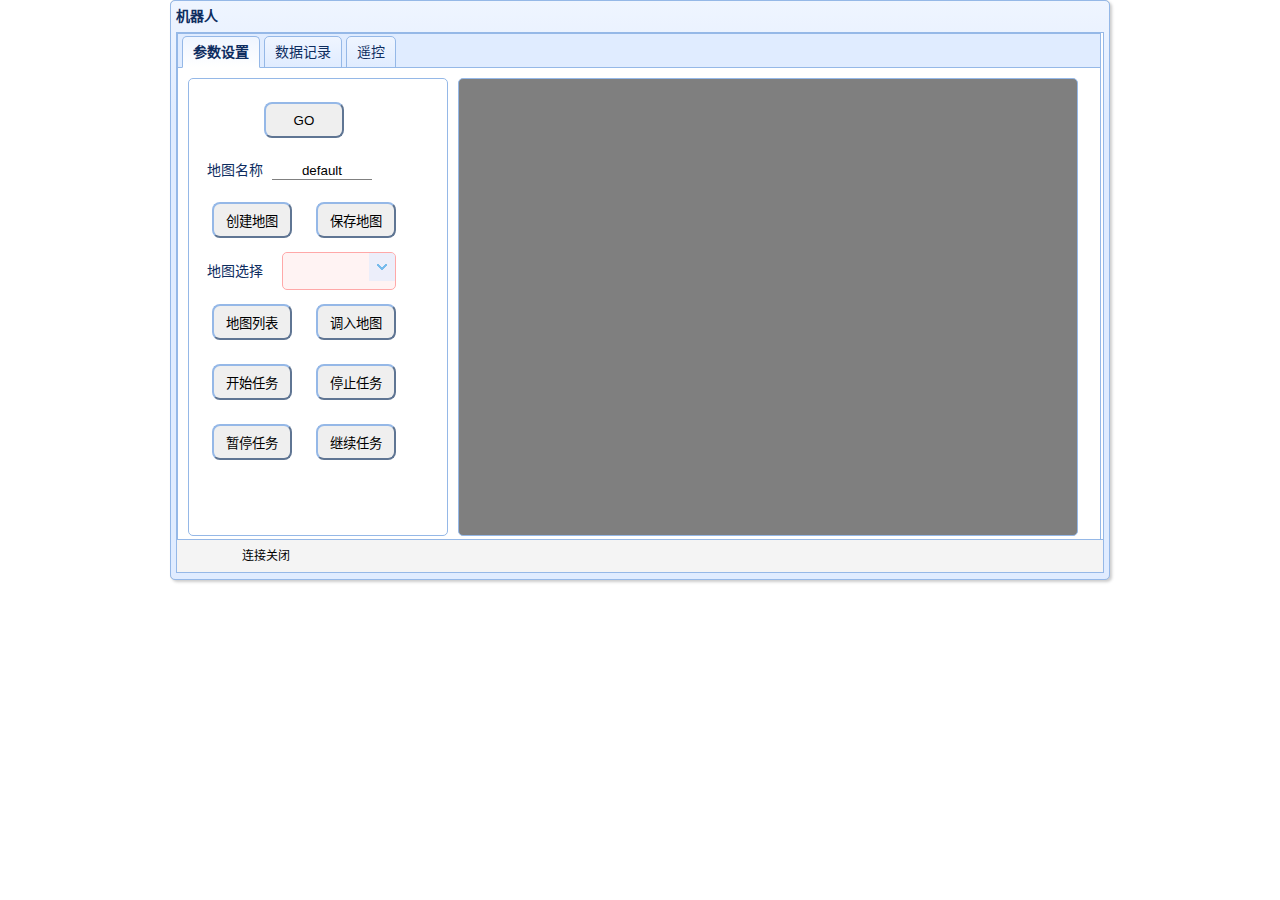
<file: www/index.html>
<!DOCTYPE html>
<html>
	<head>
		<meta charset="utf-8">
		<title></title>
		<script>
			var url = "./www_05/index.html"
			url = url + "?" + Date.parse(new Date());
			document.location.href = url;
		</script>
	</head>
	<body>
	</body>
</html>
</file>
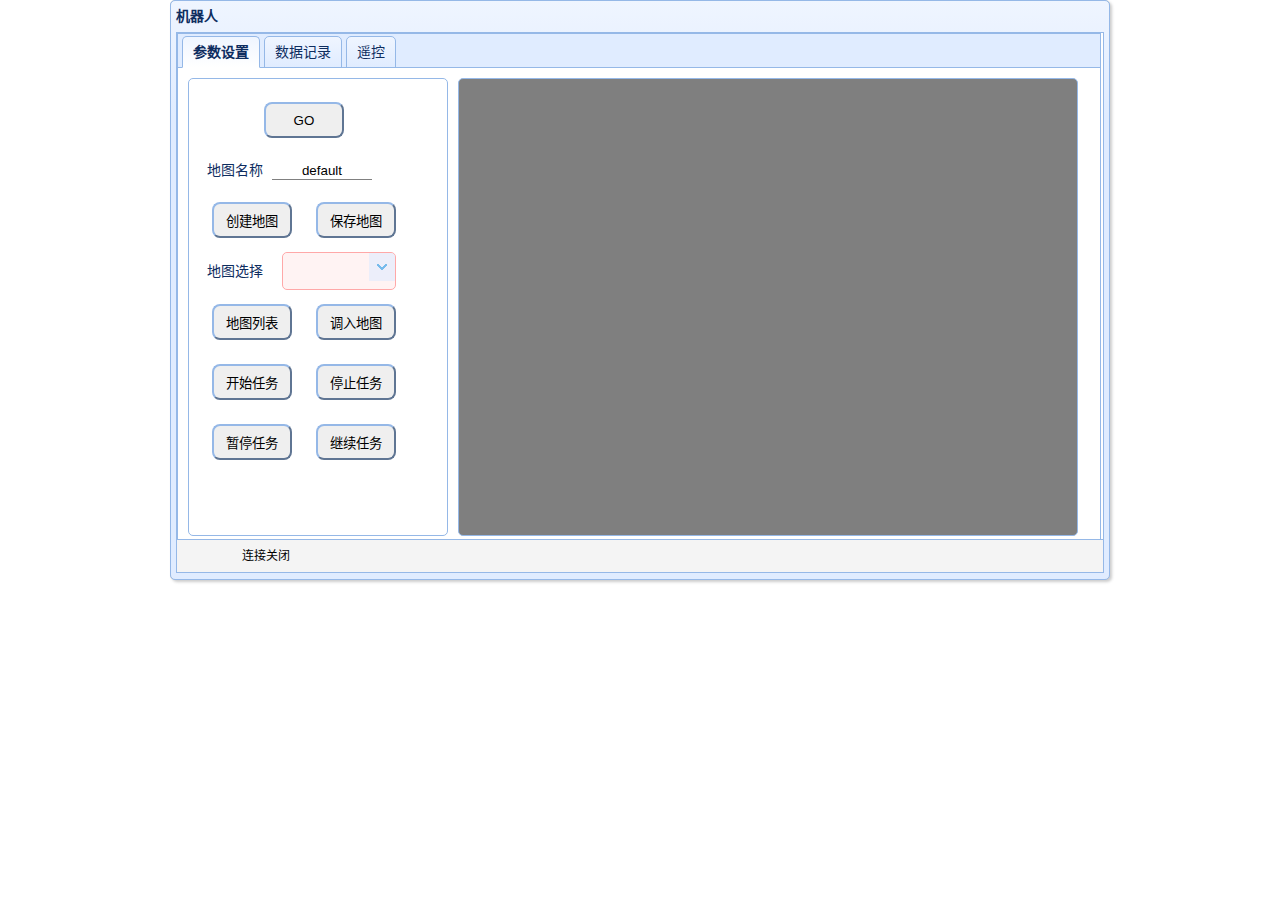
<file: www/www_05/index.html>
<!DOCTYPE html>
<html lang="zh-CN">
<head>
    <meta charset="UTF-8">
    <title>机器人</title>
    <meta name="viewport" content="width=device-width, 
        initial-scale=1.0,
        maximum-scale=1.0, 
        user-scalable=no">
    <link rel="stylesheet" href="./themes/default/easyui.css">
    <link rel="stylesheet" href="./themes/icon.css">
    <link rel="stylesheet" href="./css/demo.css">

    <script src="./libs/jquery.min.js"></script>
    <script src="./libs/jquery.easyui.min.js"></script>
    <script src="./libs/roslib.min.js"></script>
    <script src="./libs/easeljs.min.js"></script>
    <script src="./libs/eventemitter2.min.js"></script>
    <script src="./libs/ros2d.min.js"></script>
    <script src="./libs/filesaver.js"></script>
    <script src="./js/jhr_storage.js"></script>
    <script src="./js/jhr_ros.js"></script>
    <script src="./js/jhr_ros_work.js"></script>
    <script src="./js/jhr_ros_tf.js"></script>
    <script src="./js/jhr_ctrl.js"></script>
    <script src="./js/jhr_index.js"></script>
    <script src="./js/jhr_task.js"></script>
    <link rel="stylesheet" href="./css/index.css">
</head>
<body>
    <div>
        <div id="w" class="easyui-window" title="机器人" 
        data-options="footer:'#footer',width:940,height:580,top:0,draggable:false">
            <div id="tt" style="width:100%;height:100%">
                <div title="参数设置" style="padding:10px;position:relative;">
                    <div class="cls_001">
                        <table>
                            <tr>
                                <td colspan="2" style="text-align: center;">
                                    <span id="map_point_sel"></span>
                                    <button id="cmdGO" class="cls_btn1">GO</button></td>
                            </tr>

                            <tr>
                                <td style="text-align: center;">地图名称</td>
                                <td><input type="text" id="map_name_create" value="default" class="cls_in1"></td>
                            </tr>
                            <tr>
                                <td colspan="2" style="text-align: center;">
                                    <button id="cmdCreateMap" class="cls_btn1">创建地图</button>
                                    <button id="cmdSaveMap" class="cls_btn1">保存地图</button>
                                </td>
                            </tr>
                            <tr>
                                <td style="text-align: center;">地图选择</td>
                                <td style="text-align: center;">
                                    <select id="mapCombobox" style="width:60%"></select>
                                    <div id="mapCombobox_sp" style="text-align: center;width: 100%;line-height: 30px;">
                                    </div>
                                </td>
                            </tr>
                            <tr>
                                <td colspan="2" style="text-align: center;">
                                    <button id="cmdGetMapList" class="cls_btn1">地图列表</button>
                                    <button id="cmdLoadMap" class="cls_btn1">调入地图</button>
                                </td>
                            </tr>
                            <tr>
                                <td colspan="2" style="text-align: center;">
                                    <button id="cmd_task_start" class="cls_btn1">开始任务</button>
                                    <button id="cmd_task_stop" class="cls_btn1">停止任务</button>
                                </td>
                            </tr>
                            <tr>
                                <td colspan="2" style="text-align: center;">
                                    <button id="cmd_task_pause" class="cls_btn1">暂停任务</button>
                                    <button id="cmd_task_continue" class="cls_btn1">继续任务</button>
                                </td>
                            </tr>
                        </table>
                        <!--<div id="tf_00">0</div>
                        <div id="tf_01">1</div>
                        <div id="tf_02">2</div>
                        <div id="tf_03">3</div>
                        <div id="tf_04">4</div>
                        <div id="tf_05">5</div>
                        <div id="tf_06">6</div>
                        <div id="tf_07">7</div>-->
                    </div>
                    <div class="cls_002" id="map" style="background-color: rgb(127,127,127);padding: 0px;"> 
                    </div>
                </div>
                <div title="数据记录" style="padding:10px;position:relative;">
                    <div class="easyui-accordion cls_001" >
                        <div title="数据查询" data-options="iconCls:'icon-search'" style="overflow:auto;padding:10px;">
                            <div style="margin-bottom:20px">
                                <input id="time_start" value="2020-01-01" class="easyui-datetimebox" label="起始时间:" labelPosition="top" style="width:100%;">
                                <input id="time_end" value="2020-01-01" class="easyui-datetimebox" label="截至时间:" labelPosition="top" style="width:100%;">
                                <input type="button" value="数据查询" id="btn_search" class="cls_btn1" style="margin-left:50px;margin-top:30px;">
                            </div>
                        </div>
                        <div title="数据记录" id="data_rec" data-options="iconCls:'icon-large-chart'" style="overflow:auto;padding:10px;">
                        </div>
                        <div title="数据处理" data-options="iconCls:'icon-large-shapes'" style="overflow:auto;padding:10px;">
                            <input type="button" value="清空数据" id="btn_data_clear" class="cls_btn1" style="margin-left:50px;margin-top:10px;">
                            <input type="button" value="导出数据" id="btn_data_import" class="cls_btn1" style="margin-left:50px;margin-top:10px;">
                           <!--<input type="button" value="添加测试数据" id="btn_data_test" class="cls_btn1" style="margin-left:50px;margin-top:10px;">-->
                        </div>
                    </div>
                    <div class="cls_002" style="overflow:auto;">
                        <h2>数据记录</h2>
                        <table id="tb_data_record">
                            <tr>
                                <th style="width:60px;">名称</th>
                                <th style="width:160px;">起始时间</th>
                                <th style="width:80px;">停止时间</th>
                                <th style="width:60px;">速度</th>
                                <th style="width:60px;">是否碰撞</th>
                                <th style="width:60px;">碰撞距离</th>
                                <th style="width:60px;">碰撞时间</th>
                            </tr>
                        </table>
                    </div>
                </div>
                <div title="遥控" style="padding:10px">
                    <canvas id="myCanvas" width="400" height="400" style="margin-left: 228px;margin-top: 20px;"></canvas>
                </div>
	        </div>
        </div>
        <div id="footer" style="padding:5px;">
            <span class="cls_foot_span1" id="status_1"></span>
            <span class="cls_foot_span1" id="status_2"></span>
            <span class="cls_foot_span1" id="status_3"></span>
            <span class="cls_foot_span1" id="status_4"></span>
            <span class="cls_foot_span1" id="status_5"></span>
        </div>
    </div>
    <script type="text/javascript">
		$('.easyui-window').window({
			collapsible: false,
			minimizable: false,
			maximizable: false,
			closable: false
		}); 
        $(function(){
            //选项菜单初始化
			var p = $('#tt').tabs().tabs('tabs')[2];
            //组合框初始化
            $('#mapCombobox').combo({
				required:true,
				editable:false
			});
			$('#mapCombobox_sp').appendTo($('#mapCombobox').combo('panel'));
            jhr_index.mapCombobox_sp_click();
            /*$('#mapCombobox_sp span').click(function(){
				var v = $(this).text();
				$('#mapCombobox').combo('setValue', v).combo('setText', v).combo('hidePanel');
			});*/
		});
</script>
</body>
</html>
</file>
<file: www/www_05/themes/default/easyui.css>
* {
  -moz-box-sizing: border-box;
  -webkit-box-sizing: border-box;
  -o-box-sizing: border-box;
  -ms-box-sizing: border-box;
  box-sizing: border-box;
}
.panel {
  overflow: hidden;
  text-align: left;
  margin: 0;
  border: 0;
  -moz-border-radius: 0 0 0 0;
  -webkit-border-radius: 0 0 0 0;
  border-radius: 0 0 0 0;
}
.panel-header,
.panel-body {
  border-width: 1px;
  border-style: solid;
}
.panel-header {
  padding: 5px;
  position: relative;
}
.panel-title {
  background: url('images/blank.gif') no-repeat;
}
.panel-header-noborder {
  border-width: 0 0 1px 0;
}
.panel-body {
  overflow: auto;
  border-top-width: 0;
  padding: 0;
}
.panel-body-noheader {
  border-top-width: 1px;
}
.panel-body-noborder {
  border-width: 0px;
}
.panel-body-nobottom {
  border-bottom-width: 0;
}
.panel-with-icon {
  padding-left: 18px;
}
.panel-icon,
.panel-tool {
  position: absolute;
  top: 50%;
  margin-top: -8px;
  height: 16px;
  overflow: hidden;
}
.panel-icon {
  left: 5px;
  width: 16px;
}
.panel-tool {
  right: 5px;
  width: auto;
}
.panel-tool a {
  display: inline-block;
  width: 16px;
  height: 16px;
  opacity: 0.6;
  filter: alpha(opacity=60);
  margin: 0 0 0 2px;
  vertical-align: top;
}
.panel-tool a:hover {
  opacity: 1;
  filter: alpha(opacity=100);
  background-color: #eaf2ff;
  -moz-border-radius: 3px 3px 3px 3px;
  -webkit-border-radius: 3px 3px 3px 3px;
  border-radius: 3px 3px 3px 3px;
}
.panel-loading {
  padding: 11px 0px 10px 30px;
}
.panel-noscroll {
  overflow: hidden;
}
.panel-fit,
.panel-fit body {
  height: 100%;
  margin: 0;
  padding: 0;
  border: 0;
  overflow: hidden;
}
.panel-loading {
  background: url('images/loading.gif') no-repeat 10px 10px;
}
.panel-tool-close {
  background: url('images/panel_tools.png') no-repeat -16px 0px;
}
.panel-tool-min {
  background: url('images/panel_tools.png') no-repeat 0px 0px;
}
.panel-tool-max {
  background: url('images/panel_tools.png') no-repeat 0px -16px;
}
.panel-tool-restore {
  background: url('images/panel_tools.png') no-repeat -16px -16px;
}
.panel-tool-collapse {
  background: url('images/panel_tools.png') no-repeat -32px 0;
}
.panel-tool-expand {
  background: url('images/panel_tools.png') no-repeat -32px -16px;
}
.panel-header,
.panel-body {
  border-color: #95B8E7;
}
.panel-header {
  background-color: #E0ECFF;
  background: -webkit-linear-gradient(top,#EFF5FF 0,#E0ECFF 100%);
  background: -moz-linear-gradient(top,#EFF5FF 0,#E0ECFF 100%);
  background: -o-linear-gradient(top,#EFF5FF 0,#E0ECFF 100%);
  background: linear-gradient(to bottom,#EFF5FF 0,#E0ECFF 100%);
  background-repeat: repeat-x;
  filter: progid:DXImageTransform.Microsoft.gradient(startColorstr=#EFF5FF,endColorstr=#E0ECFF,GradientType=0);
}
.panel-body {
  background-color: #ffffff;
  color: #000000;
  font-size: 14px;
}
.panel-title {
  font-size: 14px;
  font-weight: bold;
  color: #0E2D5F;
  height: 20px;
  line-height: 20px;
}
.panel-footer {
  border: 1px solid #95B8E7;
  overflow: hidden;
  background: #F4F4F4;
}
.panel-footer-noborder {
  border-width: 1px 0 0 0;
}
.panel-hleft,
.panel-hright {
  position: relative;
}
.panel-hleft>.panel-body,
.panel-hright>.panel-body {
  position: absolute;
}
.panel-hleft>.panel-header {
  float: left;
}
.panel-hright>.panel-header {
  float: right;
}
.panel-hleft>.panel-body {
  border-top-width: 1px;
  border-left-width: 0;
}
.panel-hright>.panel-body {
  border-top-width: 1px;
  border-right-width: 0;
}
.panel-hleft>.panel-body-nobottom {
  border-bottom-width: 1px;
  border-right-width: 0;
}
.panel-hright>.panel-body-nobottom {
  border-bottom-width: 1px;
  border-left-width: 0;
}
.panel-hleft>.panel-footer {
  position: absolute;
  right: 0;
}
.panel-hright>.panel-footer {
  position: absolute;
  left: 0;
}
.panel-hleft>.panel-header-noborder {
  border-width: 0 1px 0 0;
}
.panel-hright>.panel-header-noborder {
  border-width: 0 0 0 1px;
}
.panel-hleft>.panel-body-noborder {
  border-width: 0;
}
.panel-hright>.panel-body-noborder {
  border-width: 0;
}
.panel-hleft>.panel-body-noheader {
  border-left-width: 1px;
}
.panel-hright>.panel-body-noheader {
  border-right-width: 1px;
}
.panel-hleft>.panel-footer-noborder {
  border-width: 0 0 0 1px;
}
.panel-hright>.panel-footer-noborder {
  border-width: 0 1px 0 0;
}
.panel-hleft>.panel-header .panel-icon,
.panel-hright>.panel-header .panel-icon {
  margin-top: 0;
  top: 5px;
  left: 50%;
  margin-left: -8px;
}
.panel-hleft>.panel-header .panel-title,
.panel-hright>.panel-header .panel-title {
  position: absolute;
  min-width: 16px;
  left: 25px;
  top: 5px;
  bottom: auto;
  white-space: nowrap;
  word-wrap: normal;
  -webkit-transform: rotate(90deg);
  -webkit-transform-origin: 0 0;
  -moz-transform: rotate(90deg);
  -moz-transform-origin: 0 0;
  -o-transform: rotate(90deg);
  -o-transform-origin: 0 0;
  transform: rotate(90deg);
  transform-origin: 0 0;
}
.panel-hleft>.panel-header .panel-title-up,
.panel-hright>.panel-header .panel-title-up {
  position: absolute;
  min-width: 16px;
  left: 21px;
  top: auto;
  bottom: 0px;
  text-align: right;
  white-space: nowrap;
  word-wrap: normal;
  -webkit-transform: rotate(-90deg);
  -webkit-transform-origin: 0 0;
  -moz-transform: rotate(-90deg);
  -moz-transform-origin: 0 0;
  -o-transform: rotate(-90deg);
  -o-transform-origin: 0 0;
  transform: rotate(-90deg);
  transform-origin: 0 16px;
}
.panel-hleft>.panel-header .panel-with-icon.panel-title-up,
.panel-hright>.panel-header .panel-with-icon.panel-title-up {
  padding-left: 0;
  padding-right: 18px;
}
.panel-hleft>.panel-header .panel-tool,
.panel-hright>.panel-header .panel-tool {
  top: auto;
  bottom: 5px;
  width: 16px;
  height: auto;
  left: 50%;
  margin-left: -8px;
  margin-top: 0;
}
.panel-hleft>.panel-header .panel-tool a,
.panel-hright>.panel-header .panel-tool a {
  margin: 2px 0 0 0;
}
.accordion {
  overflow: hidden;
  border-width: 1px;
  border-style: solid;
}
.accordion .accordion-header {
  border-width: 0 0 1px;
  cursor: pointer;
}
.accordion .accordion-body {
  border-width: 0 0 1px;
}
.accordion-noborder {
  border-width: 0;
}
.accordion-noborder .accordion-header {
  border-width: 0 0 1px;
}
.accordion-noborder .accordion-body {
  border-width: 0 0 1px;
}
.accordion-collapse {
  background: url('images/accordion_arrows.png') no-repeat 0 0;
}
.accordion-expand {
  background: url('images/accordion_arrows.png') no-repeat -16px 0;
}
.accordion {
  background: #ffffff;
  border-color: #95B8E7;
}
.accordion .accordion-header {
  background: #E0ECFF;
  filter: none;
}
.accordion .accordion-header-selected {
  background: #ffe48d;
}
.accordion .accordion-header-selected .panel-title {
  color: #000000;
}
.accordion .panel-last > .accordion-header {
  border-bottom-color: #E0ECFF;
}
.accordion .panel-last > .accordion-body {
  border-bottom-color: #ffffff;
}
.accordion .panel-last > .accordion-header-selected,
.accordion .panel-last > .accordion-header-border {
  border-bottom-color: #95B8E7;
}
.accordion> .panel-hleft {
  float: left;
}
.accordion> .panel-hleft>.panel-header {
  border-width: 0 1px 0 0;
}
.accordion> .panel-hleft> .panel-body {
  border-width: 0 1px 0 0;
}
.accordion> .panel-hleft.panel-last > .accordion-header {
  border-right-color: #E0ECFF;
}
.accordion> .panel-hleft.panel-last > .accordion-body {
  border-right-color: #ffffff;
}
.accordion> .panel-hleft.panel-last > .accordion-header-selected,
.accordion> .panel-hleft.panel-last > .accordion-header-border {
  border-right-color: #95B8E7;
}
.accordion> .panel-hright {
  float: right;
}
.accordion> .panel-hright>.panel-header {
  border-width: 0 0 0 1px;
}
.accordion> .panel-hright> .panel-body {
  border-width: 0 0 0 1px;
}
.accordion> .panel-hright.panel-last > .accordion-header {
  border-left-color: #E0ECFF;
}
.accordion> .panel-hright.panel-last > .accordion-body {
  border-left-color: #ffffff;
}
.accordion> .panel-hright.panel-last > .accordion-header-selected,
.accordion> .panel-hright.panel-last > .accordion-header-border {
  border-left-color: #95B8E7;
}
.window {
  overflow: hidden;
  padding: 5px;
  border-width: 1px;
  border-style: solid;
}
.window .window-header {
  background: transparent;
  padding: 0px 0px 6px 0px;
}
.window .window-body {
  border-width: 1px;
  border-style: solid;
  border-top-width: 0px;
}
.window .window-body-noheader {
  border-top-width: 1px;
}
.window .panel-body-nobottom {
  border-bottom-width: 0;
}
.window .window-header .panel-icon,
.window .window-header .panel-tool {
  top: 50%;
  margin-top: -11px;
}
.window .window-header .panel-icon {
  left: 1px;
}
.window .window-header .panel-tool {
  right: 1px;
}
.window .window-header .panel-with-icon {
  padding-left: 18px;
}
.window-proxy {
  position: absolute;
  overflow: hidden;
}
.window-proxy-mask {
  position: absolute;
  filter: alpha(opacity=5);
  opacity: 0.05;
}
.window-mask {
  position: absolute;
  left: 0;
  top: 0;
  width: 100%;
  height: 100%;
  filter: alpha(opacity=40);
  opacity: 0.40;
  font-size: 1px;
  overflow: hidden;
}
.window,
.window-shadow {
  position: absolute;
  -moz-border-radius: 5px 5px 5px 5px;
  -webkit-border-radius: 5px 5px 5px 5px;
  border-radius: 5px 5px 5px 5px;
}
.window-shadow {
  background: #ccc;
  -moz-box-shadow: 2px 2px 3px #cccccc;
  -webkit-box-shadow: 2px 2px 3px #cccccc;
  box-shadow: 2px 2px 3px #cccccc;
  filter: progid:DXImageTransform.Microsoft.Blur(pixelRadius=2,MakeShadow=false,ShadowOpacity=0.2);
}
.window,
.window .window-body {
  border-color: #95B8E7;
}
.window {
  background-color: #E0ECFF;
  background: -webkit-linear-gradient(top,#EFF5FF 0,#E0ECFF 20%);
  background: -moz-linear-gradient(top,#EFF5FF 0,#E0ECFF 20%);
  background: -o-linear-gradient(top,#EFF5FF 0,#E0ECFF 20%);
  background: linear-gradient(to bottom,#EFF5FF 0,#E0ECFF 20%);
  background-repeat: repeat-x;
  filter: progid:DXImageTransform.Microsoft.gradient(startColorstr=#EFF5FF,endColorstr=#E0ECFF,GradientType=0);
}
.window-proxy {
  border: 1px dashed #95B8E7;
}
.window-proxy-mask,
.window-mask {
  background: #ccc;
}
.window .panel-footer {
  border: 1px solid #95B8E7;
  position: relative;
  top: -1px;
}
.window-thinborder {
  padding: 0;
}
.window-thinborder .window-header {
  padding: 5px 5px 6px 5px;
}
.window-thinborder .window-body {
  border-width: 0px;
}
.window-thinborder .window-footer {
  border-left: transparent;
  border-right: transparent;
  border-bottom: transparent;
}
.window-thinborder .window-header .panel-icon,
.window-thinborder .window-header .panel-tool {
  margin-top: -9px;
  margin-left: 5px;
  margin-right: 5px;
}
.window-noborder {
  border: 0;
}
.window.panel-hleft .window-header {
  padding: 0 6px 0 0;
}
.window.panel-hright .window-header {
  padding: 0 0 0 6px;
}
.window.panel-hleft>.panel-header .panel-title {
  top: auto;
  left: 16px;
}
.window.panel-hright>.panel-header .panel-title {
  top: auto;
  right: 16px;
}
.window.panel-hleft>.panel-header .panel-title-up,
.window.panel-hright>.panel-header .panel-title-up {
  bottom: 0;
}
.window.panel-hleft .window-body {
  border-width: 1px 1px 1px 0;
}
.window.panel-hright .window-body {
  border-width: 1px 0 1px 1px;
}
.window.panel-hleft .window-header .panel-icon {
  top: 1px;
  margin-top: 0;
  left: 0;
}
.window.panel-hright .window-header .panel-icon {
  top: 1px;
  margin-top: 0;
  left: auto;
  right: 1px;
}
.window.panel-hleft .window-header .panel-tool,
.window.panel-hright .window-header .panel-tool {
  margin-top: 0;
  top: auto;
  bottom: 1px;
  right: auto;
  margin-right: 0;
  left: 50%;
  margin-left: -11px;
}
.window.panel-hright .window-header .panel-tool {
  left: auto;
  right: 1px;
}
.window-thinborder.panel-hleft .window-header {
  padding: 5px 6px 5px 5px;
}
.window-thinborder.panel-hright .window-header {
  padding: 5px 5px 5px 6px;
}
.window-thinborder.panel-hleft>.panel-header .panel-title {
  left: 21px;
}
.window-thinborder.panel-hleft>.panel-header .panel-title-up,
.window-thinborder.panel-hright>.panel-header .panel-title-up {
  bottom: 5px;
}
.window-thinborder.panel-hleft .window-header .panel-icon,
.window-thinborder.panel-hright .window-header .panel-icon {
  margin-top: 5px;
}
.window-thinborder.panel-hleft .window-header .panel-tool,
.window-thinborder.panel-hright .window-header .panel-tool {
  left: 16px;
  bottom: 5px;
}
.dialog-content {
  overflow: auto;
}
.dialog-toolbar {
  position: relative;
  padding: 2px 5px;
}
.dialog-tool-separator {
  float: left;
  height: 24px;
  border-left: 1px solid #ccc;
  border-right: 1px solid #fff;
  margin: 2px 1px;
}
.dialog-button {
  position: relative;
  top: -1px;
  padding: 5px;
  text-align: right;
}
.dialog-button .l-btn {
  margin-left: 5px;
}
.dialog-toolbar,
.dialog-button {
  background: #F4F4F4;
  border-width: 1px;
  border-style: solid;
}
.dialog-toolbar {
  border-color: #95B8E7 #95B8E7 #dddddd #95B8E7;
}
.dialog-button {
  border-color: #dddddd #95B8E7 #95B8E7 #95B8E7;
}
.window-thinborder .dialog-toolbar {
  border-left: transparent;
  border-right: transparent;
  border-top-color: #F4F4F4;
}
.window-thinborder .dialog-button {
  top: 0px;
  padding: 5px 8px 8px 8px;
  border-left: transparent;
  border-right: transparent;
  border-bottom: transparent;
}
.l-btn {
  text-decoration: none;
  display: inline-block;
  overflow: hidden;
  margin: 0;
  padding: 0;
  cursor: pointer;
  outline: none;
  text-align: center;
  vertical-align: middle;
  line-height: normal;
}
.l-btn-plain {
  border-width: 0;
  padding: 1px;
}
.l-btn-left {
  display: inline-block;
  position: relative;
  overflow: hidden;
  margin: 0;
  padding: 0;
  vertical-align: top;
}
.l-btn-text {
  display: inline-block;
  vertical-align: top;
  width: auto;
  line-height: 28px;
  font-size: 14px;
  padding: 0;
  margin: 0 6px;
}
.l-btn-icon {
  display: inline-block;
  width: 16px;
  height: 16px;
  line-height: 16px;
  position: absolute;
  top: 50%;
  margin-top: -8px;
  font-size: 1px;
}
.l-btn span span .l-btn-empty {
  display: inline-block;
  margin: 0;
  width: 16px;
  height: 24px;
  font-size: 1px;
  vertical-align: top;
}
.l-btn span .l-btn-icon-left {
  padding: 0 0 0 20px;
  background-position: left center;
}
.l-btn span .l-btn-icon-right {
  padding: 0 20px 0 0;
  background-position: right center;
}
.l-btn-icon-left .l-btn-text {
  margin: 0 6px 0 26px;
}
.l-btn-icon-left .l-btn-icon {
  left: 6px;
}
.l-btn-icon-right .l-btn-text {
  margin: 0 26px 0 6px;
}
.l-btn-icon-right .l-btn-icon {
  right: 6px;
}
.l-btn-icon-top .l-btn-text {
  margin: 20px 4px 0 4px;
}
.l-btn-icon-top .l-btn-icon {
  top: 4px;
  left: 50%;
  margin: 0 0 0 -8px;
}
.l-btn-icon-bottom .l-btn-text {
  margin: 0 4px 20px 4px;
}
.l-btn-icon-bottom .l-btn-icon {
  top: auto;
  bottom: 4px;
  left: 50%;
  margin: 0 0 0 -8px;
}
.l-btn-left .l-btn-empty {
  margin: 0 6px;
  width: 16px;
}
.l-btn-plain:hover {
  padding: 0;
}
.l-btn-focus {
  outline: #0000FF dotted thin;
}
.l-btn-large .l-btn-text {
  line-height: 44px;
}
.l-btn-large .l-btn-icon {
  width: 32px;
  height: 32px;
  line-height: 32px;
  margin-top: -16px;
}
.l-btn-large .l-btn-icon-left .l-btn-text {
  margin-left: 40px;
}
.l-btn-large .l-btn-icon-right .l-btn-text {
  margin-right: 40px;
}
.l-btn-large .l-btn-icon-top .l-btn-text {
  margin-top: 36px;
  line-height: 24px;
  min-width: 32px;
}
.l-btn-large .l-btn-icon-top .l-btn-icon {
  margin: 0 0 0 -16px;
}
.l-btn-large .l-btn-icon-bottom .l-btn-text {
  margin-bottom: 36px;
  line-height: 24px;
  min-width: 32px;
}
.l-btn-large .l-btn-icon-bottom .l-btn-icon {
  margin: 0 0 0 -16px;
}
.l-btn-large .l-btn-left .l-btn-empty {
  margin: 0 6px;
  width: 32px;
}
.l-btn {
  color: #444;
  background: #fafafa;
  background-repeat: repeat-x;
  border: 1px solid #bbb;
  background: -webkit-linear-gradient(top,#ffffff 0,#eeeeee 100%);
  background: -moz-linear-gradient(top,#ffffff 0,#eeeeee 100%);
  background: -o-linear-gradient(top,#ffffff 0,#eeeeee 100%);
  background: linear-gradient(to bottom,#ffffff 0,#eeeeee 100%);
  background-repeat: repeat-x;
  filter: progid:DXImageTransform.Microsoft.gradient(startColorstr=#ffffff,endColorstr=#eeeeee,GradientType=0);
  -moz-border-radius: 5px 5px 5px 5px;
  -webkit-border-radius: 5px 5px 5px 5px;
  border-radius: 5px 5px 5px 5px;
}
.l-btn:hover {
  background: #eaf2ff;
  color: #000000;
  border: 1px solid #b7d2ff;
  filter: none;
}
.l-btn-plain {
  background: transparent;
  border-width: 0;
  filter: none;
}
.l-btn-outline {
  border-width: 1px;
  border-color: #b7d2ff;
  padding: 0;
}
.l-btn-plain:hover {
  background: #eaf2ff;
  color: #000000;
  border: 1px solid #b7d2ff;
  -moz-border-radius: 5px 5px 5px 5px;
  -webkit-border-radius: 5px 5px 5px 5px;
  border-radius: 5px 5px 5px 5px;
}
.l-btn-disabled,
.l-btn-disabled:hover {
  opacity: 0.5;
  cursor: default;
  background: #fafafa;
  color: #444;
  background: -webkit-linear-gradient(top,#ffffff 0,#eeeeee 100%);
  background: -moz-linear-gradient(top,#ffffff 0,#eeeeee 100%);
  background: -o-linear-gradient(top,#ffffff 0,#eeeeee 100%);
  background: linear-gradient(to bottom,#ffffff 0,#eeeeee 100%);
  background-repeat: repeat-x;
  filter: progid:DXImageTransform.Microsoft.gradient(startColorstr=#ffffff,endColorstr=#eeeeee,GradientType=0);
}
.l-btn-disabled .l-btn-text,
.l-btn-disabled .l-btn-icon {
  filter: alpha(opacity=50);
}
.l-btn-plain-disabled,
.l-btn-plain-disabled:hover {
  background: transparent;
  filter: alpha(opacity=50);
}
.l-btn-selected,
.l-btn-selected:hover {
  background: #ddd;
  filter: none;
}
.l-btn-plain-selected,
.l-btn-plain-selected:hover {
  background: #ddd;
}
.textbox {
  position: relative;
  border: 1px solid #95B8E7;
  background-color: #fff;
  vertical-align: middle;
  display: inline-block;
  overflow: hidden;
  white-space: nowrap;
  margin: 0;
  padding: 0;
  -moz-border-radius: 5px 5px 5px 5px;
  -webkit-border-radius: 5px 5px 5px 5px;
  border-radius: 5px 5px 5px 5px;
}
.textbox .textbox-text {
  font-size: 14px;
  border: 0;
  margin: 0;
  padding: 0 4px;
  white-space: normal;
  vertical-align: top;
  outline-style: none;
  resize: none;
  -moz-border-radius: 5px 5px 5px 5px;
  -webkit-border-radius: 5px 5px 5px 5px;
  border-radius: 5px 5px 5px 5px;
  height: 28px;
  line-height: 28px;
}
.textbox textarea.textbox-text {
  line-height: normal;
}
.textbox .textbox-text::-ms-clear,
.textbox .textbox-text::-ms-reveal {
  display: none;
}
.textbox textarea.textbox-text {
  white-space: pre-wrap;
}
.textbox .textbox-prompt {
  font-size: 14px;
  color: #aaa;
}
.textbox .textbox-bgicon {
  background-position: 3px center;
  padding-left: 21px;
}
.textbox .textbox-button,
.textbox .textbox-button:hover {
  position: absolute;
  top: 0;
  padding: 0;
  vertical-align: top;
  -moz-border-radius: 0 0 0 0;
  -webkit-border-radius: 0 0 0 0;
  border-radius: 0 0 0 0;
}
.textbox .textbox-button-right,
.textbox .textbox-button-right:hover {
  right: 0;
  border-width: 0 0 0 1px;
}
.textbox .textbox-button-left,
.textbox .textbox-button-left:hover {
  left: 0;
  border-width: 0 1px 0 0;
}
.textbox .textbox-button-top,
.textbox .textbox-button-top:hover {
  left: 0;
  border-width: 0 0 1px 0;
}
.textbox .textbox-button-bottom,
.textbox .textbox-button-bottom:hover {
  top: auto;
  bottom: 0;
  left: 0;
  border-width: 1px 0 0 0;
}
.textbox-addon {
  position: absolute;
  top: 0;
}
.textbox-label {
  display: inline-block;
  width: 80px;
  height: 30px;
  line-height: 30px;
  vertical-align: middle;
  overflow: hidden;
  text-overflow: ellipsis;
  white-space: nowrap;
  margin: 0;
  padding-right: 5px;
}
.textbox-label-after {
  padding-left: 5px;
  padding-right: 0;
}
.textbox-label-top {
  display: block;
  width: auto;
  padding: 0;
}
.textbox-disabled,
.textbox-label-disabled {
  opacity: 0.6;
  filter: alpha(opacity=60);
}
.textbox-icon {
  display: inline-block;
  width: 18px;
  height: 20px;
  overflow: hidden;
  vertical-align: top;
  background-position: center center;
  cursor: pointer;
  opacity: 0.6;
  filter: alpha(opacity=60);
  text-decoration: none;
  outline-style: none;
}
.textbox-icon-disabled,
.textbox-icon-readonly {
  cursor: default;
}
.textbox-icon:hover {
  opacity: 1.0;
  filter: alpha(opacity=100);
}
.textbox-icon-disabled:hover {
  opacity: 0.6;
  filter: alpha(opacity=60);
}
.textbox-focused {
  border-color: #6b9cde;
  -moz-box-shadow: 0 0 3px 0 #95B8E7;
  -webkit-box-shadow: 0 0 3px 0 #95B8E7;
  box-shadow: 0 0 3px 0 #95B8E7;
}
.textbox-invalid {
  border-color: #ffa8a8;
  background-color: #fff3f3;
}
.passwordbox-open {
  background: url('images/passwordbox_open.png') no-repeat center center;
}
.passwordbox-close {
  background: url('images/passwordbox_close.png') no-repeat center center;
}
.filebox .textbox-value {
  vertical-align: top;
  position: absolute;
  top: 0;
  left: -5000px;
}
.filebox-label {
  display: inline-block;
  position: absolute;
  width: 100%;
  height: 100%;
  cursor: pointer;
  left: 0;
  top: 0;
  z-index: 10;
  background: url('images/blank.gif') no-repeat;
}
.l-btn-disabled .filebox-label {
  cursor: default;
}
.combo-arrow {
  width: 18px;
  height: 20px;
  overflow: hidden;
  display: inline-block;
  vertical-align: top;
  cursor: pointer;
  opacity: 0.6;
  filter: alpha(opacity=60);
}
.combo-arrow-hover {
  opacity: 1.0;
  filter: alpha(opacity=100);
}
.combo-panel {
  overflow: auto;
}
.combo-arrow {
  background: url('images/combo_arrow.png') no-repeat center center;
}
.combo-panel {
  background-color: #ffffff;
}
.combo-arrow {
  background-color: #E0ECFF;
}
.combo-arrow-hover {
  background-color: #eaf2ff;
}
.combo-arrow:hover {
  background-color: #eaf2ff;
}
.combo .textbox-icon-disabled:hover {
  cursor: default;
}
.combobox-item,
.combobox-group,
.combobox-stick {
  font-size: 14px;
  padding: 6px 4px;
  line-height: 20px;
}
.combobox-item-disabled {
  opacity: 0.5;
  filter: alpha(opacity=50);
}
.combobox-gitem {
  padding-left: 10px;
}
.combobox-group,
.combobox-stick {
  font-weight: bold;
}
.combobox-stick {
  position: absolute;
  top: 1px;
  left: 1px;
  right: 1px;
  background: inherit;
}
.combobox-item-hover {
  background-color: #eaf2ff;
  color: #000000;
}
.combobox-item-selected {
  background-color: #ffe48d;
  color: #000000;
}
.combobox-icon {
  display: inline-block;
  width: 16px;
  height: 16px;
  vertical-align: middle;
  margin-right: 2px;
}
.tagbox {
  cursor: text;
}
.tagbox .textbox-text {
  float: left;
}
.tagbox-label {
  position: relative;
  display: block;
  margin: 4px 0 0 4px;
  padding: 0 20px 0 4px;
  float: left;
  vertical-align: top;
  text-decoration: none;
  -moz-border-radius: 5px 5px 5px 5px;
  -webkit-border-radius: 5px 5px 5px 5px;
  border-radius: 5px 5px 5px 5px;
  background: #eaf2ff;
  color: #000000;
}
.tagbox-remove {
  background: url('images/tagbox_icons.png') no-repeat -16px center;
  position: absolute;
  display: block;
  width: 16px;
  height: 16px;
  right: 2px;
  top: 50%;
  margin-top: -8px;
  opacity: 0.6;
  filter: alpha(opacity=60);
}
.tagbox-remove:hover {
  opacity: 1;
  filter: alpha(opacity=100);
}
.textbox-disabled .tagbox-label {
  cursor: default;
}
.textbox-disabled .tagbox-remove:hover {
  cursor: default;
  opacity: 0.6;
  filter: alpha(opacity=60);
}
.layout {
  position: relative;
  overflow: hidden;
  margin: 0;
  padding: 0;
  z-index: 0;
}
.layout-panel {
  position: absolute;
  overflow: hidden;
}
.layout-body {
  min-width: 1px;
  min-height: 1px;
}
.layout-panel-east,
.layout-panel-west {
  z-index: 2;
}
.layout-panel-north,
.layout-panel-south {
  z-index: 3;
}
.layout-expand {
  position: absolute;
  padding: 0px;
  font-size: 1px;
  cursor: pointer;
  z-index: 1;
}
.layout-expand .panel-header,
.layout-expand .panel-body {
  background: transparent;
  filter: none;
  overflow: hidden;
}
.layout-expand .panel-header {
  border-bottom-width: 0px;
}
.layout-expand .panel-body {
  position: relative;
}
.layout-expand .panel-body .panel-icon {
  margin-top: 0;
  top: 0;
  left: 50%;
  margin-left: -8px;
}
.layout-expand-west .panel-header .panel-icon,
.layout-expand-east .panel-header .panel-icon {
  display: none;
}
.layout-expand-title {
  position: absolute;
  top: 0;
  left: 21px;
  white-space: nowrap;
  word-wrap: normal;
  -webkit-transform: rotate(90deg);
  -webkit-transform-origin: 0 0;
  -moz-transform: rotate(90deg);
  -moz-transform-origin: 0 0;
  -o-transform: rotate(90deg);
  -o-transform-origin: 0 0;
  transform: rotate(90deg);
  transform-origin: 0 0;
}
.layout-expand-title-up {
  position: absolute;
  top: 0;
  left: 0;
  text-align: right;
  padding-left: 5px;
  white-space: nowrap;
  word-wrap: normal;
  -webkit-transform: rotate(-90deg);
  -webkit-transform-origin: 0 0;
  -moz-transform: rotate(-90deg);
  -moz-transform-origin: 0 0;
  -o-transform: rotate(-90deg);
  -o-transform-origin: 0 0;
  transform: rotate(-90deg);
  transform-origin: 0 0;
}
.layout-expand-with-icon {
  top: 18px;
}
.layout-expand .panel-body-noheader .layout-expand-title,
.layout-expand .panel-body-noheader .panel-icon {
  top: 5px;
}
.layout-expand .panel-body-noheader .layout-expand-with-icon {
  top: 23px;
}
.layout-split-proxy-h,
.layout-split-proxy-v {
  position: absolute;
  font-size: 1px;
  display: none;
  z-index: 5;
}
.layout-split-proxy-h {
  width: 5px;
  cursor: e-resize;
}
.layout-split-proxy-v {
  height: 5px;
  cursor: n-resize;
}
.layout-mask {
  position: absolute;
  background: #fafafa;
  filter: alpha(opacity=10);
  opacity: 0.10;
  z-index: 4;
}
.layout-button-up {
  background: url('images/layout_arrows.png') no-repeat -16px -16px;
}
.layout-button-down {
  background: url('images/layout_arrows.png') no-repeat -16px 0;
}
.layout-button-left {
  background: url('images/layout_arrows.png') no-repeat 0 0;
}
.layout-button-right {
  background: url('images/layout_arrows.png') no-repeat 0 -16px;
}
.layout-split-proxy-h,
.layout-split-proxy-v {
  background-color: #aac5e7;
}
.layout-split-north {
  border-bottom: 5px solid #E6EEF8;
}
.layout-split-south {
  border-top: 5px solid #E6EEF8;
}
.layout-split-east {
  border-left: 5px solid #E6EEF8;
}
.layout-split-west {
  border-right: 5px solid #E6EEF8;
}
.layout-expand {
  background-color: #E0ECFF;
}
.layout-expand-over {
  background-color: #E0ECFF;
}
.tabs-container {
  overflow: hidden;
}
.tabs-header {
  border-width: 1px;
  border-style: solid;
  border-bottom-width: 0;
  position: relative;
  padding: 0;
  padding-top: 2px;
  overflow: hidden;
}
.tabs-scroller-left,
.tabs-scroller-right {
  position: absolute;
  top: auto;
  bottom: 0;
  width: 18px;
  font-size: 1px;
  display: none;
  cursor: pointer;
  border-width: 1px;
  border-style: solid;
}
.tabs-scroller-left {
  left: 0;
}
.tabs-scroller-right {
  right: 0;
}
.tabs-tool {
  position: absolute;
  bottom: 0;
  padding: 1px;
  overflow: hidden;
  border-width: 1px;
  border-style: solid;
}
.tabs-header-plain .tabs-tool {
  padding: 0 1px;
}
.tabs-wrap {
  position: relative;
  left: 0;
  overflow: hidden;
  width: 100%;
  margin: 0;
  padding: 0;
}
.tabs-scrolling {
  margin-left: 18px;
  margin-right: 18px;
}
.tabs-disabled {
  opacity: 0.3;
  filter: alpha(opacity=30);
}
.tabs {
  list-style-type: none;
  height: 26px;
  margin: 0px;
  padding: 0px;
  padding-left: 4px;
  width: 50000px;
  border-style: solid;
  border-width: 0 0 1px 0;
}
.tabs li {
  float: left;
  display: inline-block;
  margin: 0 4px -1px 0;
  padding: 0;
  position: relative;
  border: 0;
}
.tabs li .tabs-inner {
  display: inline-block;
  text-decoration: none;
  cursor: hand;
  cursor: pointer;
  margin: 0;
  padding: 0 10px;
  height: 25px;
  line-height: 25px;
  text-align: center;
  white-space: nowrap;
  border-width: 1px;
  border-style: solid;
  -moz-border-radius: 5px 5px 0 0;
  -webkit-border-radius: 5px 5px 0 0;
  border-radius: 5px 5px 0 0;
}
.tabs li.tabs-selected .tabs-inner {
  font-weight: bold;
  outline: none;
}
.tabs li.tabs-selected .tabs-inner:hover {
  cursor: default;
  pointer: default;
}
.tabs li a.tabs-close,
.tabs-p-tool {
  position: absolute;
  font-size: 1px;
  display: block;
  height: 12px;
  padding: 0;
  top: 50%;
  margin-top: -6px;
  overflow: hidden;
}
.tabs li a.tabs-close {
  width: 12px;
  right: 5px;
  opacity: 0.6;
  filter: alpha(opacity=60);
}
.tabs-p-tool {
  right: 16px;
}
.tabs-p-tool a {
  display: inline-block;
  font-size: 1px;
  width: 12px;
  height: 12px;
  margin: 0;
  opacity: 0.6;
  filter: alpha(opacity=60);
}
.tabs li a:hover.tabs-close,
.tabs-p-tool a:hover {
  opacity: 1;
  filter: alpha(opacity=100);
  cursor: hand;
  cursor: pointer;
}
.tabs-with-icon {
  padding-left: 18px;
}
.tabs-icon {
  position: absolute;
  width: 16px;
  height: 16px;
  left: 10px;
  top: 50%;
  margin-top: -8px;
}
.tabs-title {
  font-size: 14px;
}
.tabs-closable {
  padding-right: 8px;
}
.tabs-panels {
  margin: 0px;
  padding: 0px;
  border-width: 1px;
  border-style: solid;
  border-top-width: 0;
  overflow: hidden;
}
.tabs-header-bottom {
  border-width: 0 1px 1px 1px;
  padding: 0 0 2px 0;
}
.tabs-header-bottom .tabs {
  border-width: 1px 0 0 0;
}
.tabs-header-bottom .tabs li {
  margin: -1px 4px 0 0;
}
.tabs-header-bottom .tabs li .tabs-inner {
  -moz-border-radius: 0 0 5px 5px;
  -webkit-border-radius: 0 0 5px 5px;
  border-radius: 0 0 5px 5px;
}
.tabs-header-bottom .tabs-tool {
  top: 0;
}
.tabs-header-bottom .tabs-scroller-left,
.tabs-header-bottom .tabs-scroller-right {
  top: 0;
  bottom: auto;
}
.tabs-panels-top {
  border-width: 1px 1px 0 1px;
}
.tabs-header-left {
  float: left;
  border-width: 1px 0 1px 1px;
  padding: 0;
}
.tabs-header-right {
  float: right;
  border-width: 1px 1px 1px 0;
  padding: 0;
}
.tabs-header-left .tabs-wrap,
.tabs-header-right .tabs-wrap {
  height: 100%;
}
.tabs-header-left .tabs {
  height: 100%;
  padding: 4px 0 0 2px;
  border-width: 0 1px 0 0;
}
.tabs-header-right .tabs {
  height: 100%;
  padding: 4px 2px 0 0;
  border-width: 0 0 0 1px;
}
.tabs-header-left .tabs li,
.tabs-header-right .tabs li {
  display: block;
  width: 100%;
  position: relative;
}
.tabs-header-left .tabs li {
  left: auto;
  right: 0;
  margin: 0 -1px 4px 0;
  float: right;
}
.tabs-header-right .tabs li {
  left: 0;
  right: auto;
  margin: 0 0 4px -1px;
  float: left;
}
.tabs-justified li .tabs-inner {
  padding-left: 0;
  padding-right: 0;
}
.tabs-header-left .tabs li .tabs-inner {
  display: block;
  text-align: left;
  padding-left: 10px;
  padding-right: 10px;
  -moz-border-radius: 5px 0 0 5px;
  -webkit-border-radius: 5px 0 0 5px;
  border-radius: 5px 0 0 5px;
}
.tabs-header-right .tabs li .tabs-inner {
  display: block;
  text-align: left;
  padding-left: 10px;
  padding-right: 10px;
  -moz-border-radius: 0 5px 5px 0;
  -webkit-border-radius: 0 5px 5px 0;
  border-radius: 0 5px 5px 0;
}
.tabs-panels-right {
  float: right;
  border-width: 1px 1px 1px 0;
}
.tabs-panels-left {
  float: left;
  border-width: 1px 0 1px 1px;
}
.tabs-header-noborder,
.tabs-panels-noborder {
  border: 0px;
}
.tabs-header-plain {
  border: 0px;
  background: transparent;
}
.tabs-pill {
  padding-bottom: 3px;
}
.tabs-header-bottom .tabs-pill {
  padding-top: 3px;
  padding-bottom: 0;
}
.tabs-header-left .tabs-pill {
  padding-right: 3px;
}
.tabs-header-right .tabs-pill {
  padding-left: 3px;
}
.tabs-header .tabs-pill li .tabs-inner {
  -moz-border-radius: 5px 5px 5px 5px;
  -webkit-border-radius: 5px 5px 5px 5px;
  border-radius: 5px 5px 5px 5px;
}
.tabs-header-narrow,
.tabs-header-narrow .tabs-narrow {
  padding: 0;
}
.tabs-narrow li,
.tabs-header-bottom .tabs-narrow li {
  margin-left: 0;
  margin-right: -1px;
}
.tabs-narrow li.tabs-last,
.tabs-header-bottom .tabs-narrow li.tabs-last {
  margin-right: 0;
}
.tabs-header-left .tabs-narrow,
.tabs-header-right .tabs-narrow {
  padding-top: 0;
}
.tabs-header-left .tabs-narrow li {
  margin-bottom: -1px;
  margin-right: -1px;
}
.tabs-header-left .tabs-narrow li.tabs-last,
.tabs-header-right .tabs-narrow li.tabs-last {
  margin-bottom: 0;
}
.tabs-header-right .tabs-narrow li {
  margin-bottom: -1px;
  margin-left: -1px;
}
.tabs-scroller-left {
  background: #E0ECFF url('images/tabs_icons.png') no-repeat 1px center;
}
.tabs-scroller-right {
  background: #E0ECFF url('images/tabs_icons.png') no-repeat -15px center;
}
.tabs li a.tabs-close {
  background: url('images/tabs_icons.png') no-repeat -34px center;
}
.tabs li .tabs-inner:hover {
  background: #eaf2ff;
  color: #000000;
  filter: none;
}
.tabs li.tabs-selected .tabs-inner {
  background-color: #ffffff;
  color: #0E2D5F;
  background: -webkit-linear-gradient(top,#EFF5FF 0,#ffffff 100%);
  background: -moz-linear-gradient(top,#EFF5FF 0,#ffffff 100%);
  background: -o-linear-gradient(top,#EFF5FF 0,#ffffff 100%);
  background: linear-gradient(to bottom,#EFF5FF 0,#ffffff 100%);
  background-repeat: repeat-x;
  filter: progid:DXImageTransform.Microsoft.gradient(startColorstr=#EFF5FF,endColorstr=#ffffff,GradientType=0);
}
.tabs-header-bottom .tabs li.tabs-selected .tabs-inner {
  background: -webkit-linear-gradient(top,#ffffff 0,#EFF5FF 100%);
  background: -moz-linear-gradient(top,#ffffff 0,#EFF5FF 100%);
  background: -o-linear-gradient(top,#ffffff 0,#EFF5FF 100%);
  background: linear-gradient(to bottom,#ffffff 0,#EFF5FF 100%);
  background-repeat: repeat-x;
  filter: progid:DXImageTransform.Microsoft.gradient(startColorstr=#ffffff,endColorstr=#EFF5FF,GradientType=0);
}
.tabs-header-left .tabs li.tabs-selected .tabs-inner {
  background: -webkit-linear-gradient(left,#EFF5FF 0,#ffffff 100%);
  background: -moz-linear-gradient(left,#EFF5FF 0,#ffffff 100%);
  background: -o-linear-gradient(left,#EFF5FF 0,#ffffff 100%);
  background: linear-gradient(to right,#EFF5FF 0,#ffffff 100%);
  background-repeat: repeat-y;
  filter: progid:DXImageTransform.Microsoft.gradient(startColorstr=#EFF5FF,endColorstr=#ffffff,GradientType=1);
}
.tabs-header-right .tabs li.tabs-selected .tabs-inner {
  background: -webkit-linear-gradient(left,#ffffff 0,#EFF5FF 100%);
  background: -moz-linear-gradient(left,#ffffff 0,#EFF5FF 100%);
  background: -o-linear-gradient(left,#ffffff 0,#EFF5FF 100%);
  background: linear-gradient(to right,#ffffff 0,#EFF5FF 100%);
  background-repeat: repeat-y;
  filter: progid:DXImageTransform.Microsoft.gradient(startColorstr=#ffffff,endColorstr=#EFF5FF,GradientType=1);
}
.tabs li .tabs-inner {
  color: #0E2D5F;
  background-color: #E0ECFF;
  background: -webkit-linear-gradient(top,#EFF5FF 0,#E0ECFF 100%);
  background: -moz-linear-gradient(top,#EFF5FF 0,#E0ECFF 100%);
  background: -o-linear-gradient(top,#EFF5FF 0,#E0ECFF 100%);
  background: linear-gradient(to bottom,#EFF5FF 0,#E0ECFF 100%);
  background-repeat: repeat-x;
  filter: progid:DXImageTransform.Microsoft.gradient(startColorstr=#EFF5FF,endColorstr=#E0ECFF,GradientType=0);
}
.tabs-header,
.tabs-tool {
  background-color: #E0ECFF;
}
.tabs-header-plain {
  background: transparent;
}
.tabs-header,
.tabs-scroller-left,
.tabs-scroller-right,
.tabs-tool,
.tabs,
.tabs-panels,
.tabs li .tabs-inner,
.tabs li.tabs-selected .tabs-inner,
.tabs-header-bottom .tabs li.tabs-selected .tabs-inner,
.tabs-header-left .tabs li.tabs-selected .tabs-inner,
.tabs-header-right .tabs li.tabs-selected .tabs-inner {
  border-color: #95B8E7;
}
.tabs-p-tool a:hover,
.tabs li a:hover.tabs-close,
.tabs-scroller-over {
  background-color: #eaf2ff;
}
.tabs li.tabs-selected .tabs-inner {
  border-bottom: 1px solid #ffffff;
}
.tabs-header-bottom .tabs li.tabs-selected .tabs-inner {
  border-top: 1px solid #ffffff;
}
.tabs-header-left .tabs li.tabs-selected .tabs-inner {
  border-right: 1px solid #ffffff;
}
.tabs-header-right .tabs li.tabs-selected .tabs-inner {
  border-left: 1px solid #ffffff;
}
.tabs-header .tabs-pill li.tabs-selected .tabs-inner {
  background: #ffe48d;
  color: #000000;
  filter: none;
  border-color: #95B8E7;
}
.datagrid .panel-body {
  overflow: hidden;
  position: relative;
}
.datagrid-view {
  position: relative;
  overflow: hidden;
}
.datagrid-view1,
.datagrid-view2 {
  position: absolute;
  overflow: hidden;
  top: 0;
}
.datagrid-view1 {
  left: 0;
}
.datagrid-view2 {
  right: 0;
}
.datagrid-mask {
  position: absolute;
  left: 0;
  top: 0;
  width: 100%;
  height: 100%;
  opacity: 0.3;
  filter: alpha(opacity=30);
  display: none;
}
.datagrid-mask-msg {
  position: absolute;
  top: 50%;
  margin-top: -20px;
  padding: 10px 5px 10px 30px;
  width: auto;
  height: 16px;
  border-width: 2px;
  border-style: solid;
  display: none;
}
.datagrid-empty {
  position: absolute;
  left: 0;
  top: 0;
  width: 100%;
  height: 25px;
  line-height: 25px;
  text-align: center;
}
.datagrid-sort-icon {
  padding: 0;
  display: none;
}
.datagrid-toolbar {
  height: auto;
  padding: 1px 2px;
  border-width: 0 0 1px 0;
  border-style: solid;
}
.datagrid-btn-separator {
  float: left;
  height: 24px;
  border-left: 1px solid #ccc;
  border-right: 1px solid #fff;
  margin: 2px 1px;
}
.datagrid .datagrid-pager {
  display: block;
  margin: 0;
  border-width: 1px 0 0 0;
  border-style: solid;
}
.datagrid .datagrid-pager-top {
  border-width: 0 0 1px 0;
}
.datagrid-header {
  overflow: hidden;
  cursor: default;
  border-width: 0 0 1px 0;
  border-style: solid;
}
.datagrid-header-inner {
  float: left;
  width: 10000px;
}
.datagrid-header-row,
.datagrid-row {
  height: 32px;
}
.datagrid-header td,
.datagrid-body td,
.datagrid-footer td {
  border-width: 0 1px 1px 0;
  border-style: dotted;
  margin: 0;
  padding: 0;
}
.datagrid-cell,
.datagrid-cell-group,
.datagrid-header-rownumber,
.datagrid-cell-rownumber {
  margin: 0;
  padding: 0 4px;
  white-space: nowrap;
  word-wrap: normal;
  overflow: hidden;
  height: 18px;
  line-height: 18px;
  font-size: 14px;
}
.datagrid-header .datagrid-cell {
  height: auto;
}
.datagrid-header .datagrid-cell span {
  font-size: 14px;
}
.datagrid-cell-group {
  text-align: center;
  text-overflow: ellipsis;
}
.datagrid-header-rownumber,
.datagrid-cell-rownumber {
  width: 30px;
  text-align: center;
  margin: 0;
  padding: 0;
}
.datagrid-body {
  margin: 0;
  padding: 0;
  overflow: auto;
  zoom: 1;
}
.datagrid-view1 .datagrid-body-inner {
  padding-bottom: 20px;
}
.datagrid-view1 .datagrid-body {
  overflow: hidden;
}
.datagrid-footer {
  overflow: hidden;
}
.datagrid-footer-inner {
  border-width: 1px 0 0 0;
  border-style: solid;
  width: 10000px;
  float: left;
}
.datagrid-row-editing .datagrid-cell {
  height: auto;
}
.datagrid-header-check,
.datagrid-cell-check {
  padding: 0;
  width: 27px;
  height: 18px;
  font-size: 1px;
  text-align: center;
  overflow: hidden;
}
.datagrid-header-check input,
.datagrid-cell-check input {
  margin: 0;
  padding: 0;
  width: 15px;
  height: 18px;
}
.datagrid-resize-proxy {
  position: absolute;
  width: 1px;
  height: 10000px;
  top: 0;
  cursor: e-resize;
  display: none;
}
.datagrid-body .datagrid-editable {
  margin: 0;
  padding: 0;
}
.datagrid-body .datagrid-editable table {
  width: 100%;
  height: 100%;
}
.datagrid-body .datagrid-editable td {
  border: 0;
  margin: 0;
  padding: 0;
}
.datagrid-view .datagrid-editable-input {
  margin: 0;
  padding: 2px 4px;
  border: 1px solid #95B8E7;
  font-size: 14px;
  outline-style: none;
  -moz-border-radius: 0 0 0 0;
  -webkit-border-radius: 0 0 0 0;
  border-radius: 0 0 0 0;
}
.datagrid-view .validatebox-invalid {
  border-color: #ffa8a8;
}
.datagrid-sort .datagrid-sort-icon {
  display: inline;
  padding: 0 13px 0 0;
  background: url('images/datagrid_icons.png') no-repeat -64px center;
}
.datagrid-sort-desc .datagrid-sort-icon {
  display: inline;
  padding: 0 13px 0 0;
  background: url('images/datagrid_icons.png') no-repeat -16px center;
}
.datagrid-sort-asc .datagrid-sort-icon {
  display: inline;
  padding: 0 13px 0 0;
  background: url('images/datagrid_icons.png') no-repeat 0px center;
}
.datagrid-row-collapse {
  background: url('images/datagrid_icons.png') no-repeat -48px center;
}
.datagrid-row-expand {
  background: url('images/datagrid_icons.png') no-repeat -32px center;
}
.datagrid-mask-msg {
  background: #ffffff url('images/loading.gif') no-repeat scroll 5px center;
}
.datagrid-header,
.datagrid-td-rownumber {
  background-color: #efefef;
  background: -webkit-linear-gradient(top,#F9F9F9 0,#efefef 100%);
  background: -moz-linear-gradient(top,#F9F9F9 0,#efefef 100%);
  background: -o-linear-gradient(top,#F9F9F9 0,#efefef 100%);
  background: linear-gradient(to bottom,#F9F9F9 0,#efefef 100%);
  background-repeat: repeat-x;
  filter: progid:DXImageTransform.Microsoft.gradient(startColorstr=#F9F9F9,endColorstr=#efefef,GradientType=0);
}
.datagrid-cell-rownumber {
  color: #000000;
}
.datagrid-resize-proxy {
  background: #aac5e7;
}
.datagrid-mask {
  background: #ccc;
}
.datagrid-mask-msg {
  border-color: #95B8E7;
}
.datagrid-toolbar,
.datagrid-pager {
  background: #F4F4F4;
}
.datagrid-header,
.datagrid-toolbar,
.datagrid-pager,
.datagrid-footer-inner {
  border-color: #dddddd;
}
.datagrid-header td,
.datagrid-body td,
.datagrid-footer td {
  border-color: #ccc;
}
.datagrid-htable,
.datagrid-btable,
.datagrid-ftable {
  color: #000000;
  border-collapse: separate;
}
.datagrid-row-alt {
  background: #fafafa;
}
.datagrid-row-over,
.datagrid-header td.datagrid-header-over {
  background: #eaf2ff;
  color: #000000;
  cursor: default;
}
.datagrid-row-selected {
  background: #ffe48d;
  color: #000000;
}
.datagrid-row-editing .textbox,
.datagrid-row-editing .textbox-text {
  -moz-border-radius: 0 0 0 0;
  -webkit-border-radius: 0 0 0 0;
  border-radius: 0 0 0 0;
}
.datagrid-header .datagrid-filter-row td.datagrid-header-over {
  background: inherit;
}
.datagrid-split-proxy {
  position: absolute;
  left: 0;
  top: 0;
  width: 1px;
  height: 100%;
  border-left: 1px solid #ffab3f;
}
.datagrid-moving-proxy {
  border: 1px solid #ffab3f;
  height: 32px;
  line-height: 32px;
  padding: 0 4px;
}
.propertygrid .datagrid-view1 .datagrid-body td {
  padding-bottom: 1px;
  border-width: 0 1px 0 0;
}
.propertygrid .datagrid-group {
  overflow: hidden;
  border-width: 0 0 1px 0;
  border-style: solid;
}
.propertygrid .datagrid-group span {
  font-weight: bold;
}
.propertygrid .datagrid-view1 .datagrid-body td {
  border-color: #dddddd;
}
.propertygrid .datagrid-view1 .datagrid-group {
  border-color: #E0ECFF;
}
.propertygrid .datagrid-view2 .datagrid-group {
  border-color: #dddddd;
}
.propertygrid .datagrid-group,
.propertygrid .datagrid-view1 .datagrid-body,
.propertygrid .datagrid-view1 .datagrid-row-over,
.propertygrid .datagrid-view1 .datagrid-row-selected {
  background: #E0ECFF;
}
.datalist .datagrid-header {
  border-width: 0;
}
.datalist .datagrid-group,
.m-list .m-list-group {
  height: 25px;
  line-height: 25px;
  font-weight: bold;
  overflow: hidden;
  background-color: #efefef;
  border-style: solid;
  border-width: 0 0 1px 0;
  border-color: #ccc;
}
.datalist .datagrid-group-expander {
  display: none;
}
.datalist .datagrid-group-title {
  padding: 0 4px;
}
.datalist .datagrid-btable {
  width: 100%;
  table-layout: fixed;
}
.datalist .datagrid-row td {
  border-style: solid;
  border-left-color: transparent;
  border-right-color: transparent;
  border-bottom-width: 0;
}
.datalist-lines .datagrid-row td {
  border-bottom-width: 1px;
}
.datalist .datagrid-cell,
.m-list li {
  width: auto;
  height: auto;
  padding: 2px 4px;
  line-height: 18px;
  position: relative;
  white-space: nowrap;
  text-overflow: ellipsis;
  overflow: hidden;
}
.datalist-link,
.m-list li>a {
  display: block;
  position: relative;
  cursor: pointer;
  color: #000000;
  text-decoration: none;
  overflow: hidden;
  margin: -2px -4px;
  padding: 2px 4px;
  padding-right: 16px;
  line-height: 18px;
  white-space: nowrap;
  text-overflow: ellipsis;
  overflow: hidden;
}
.datalist-link::after,
.m-list li>a::after {
  position: absolute;
  display: block;
  width: 8px;
  height: 8px;
  content: '';
  right: 6px;
  top: 50%;
  margin-top: -4px;
  border-style: solid;
  border-width: 1px 1px 0 0;
  -ms-transform: rotate(45deg);
  -moz-transform: rotate(45deg);
  -webkit-transform: rotate(45deg);
  -o-transform: rotate(45deg);
  transform: rotate(45deg);
}
.m-list {
  margin: 0;
  padding: 0;
  list-style: none;
}
.m-list li {
  border-style: solid;
  border-width: 0 0 1px 0;
  border-color: #ccc;
}
.m-list li>a:hover {
  background: #eaf2ff;
  color: #000000;
}
.m-list .m-list-group {
  padding: 0 4px;
}
.pagination {
  zoom: 1;
  padding: 2px;
}
.pagination table {
  float: left;
  height: 30px;
}
.pagination td {
  border: 0;
}
.pagination-btn-separator {
  float: left;
  height: 24px;
  border-left: 1px solid #ccc;
  border-right: 1px solid #fff;
  margin: 3px 1px;
}
.pagination .pagination-num {
  border-width: 1px;
  border-style: solid;
  margin: 0 2px;
  padding: 2px;
  width: 3em;
  height: auto;
  text-align: center;
  font-size: 14px;
}
.pagination-page-list {
  margin: 0px 6px;
  padding: 1px 2px;
  width: auto;
  height: auto;
  border-width: 1px;
  border-style: solid;
}
.pagination-info {
  float: right;
  margin: 0 6px;
  padding: 0;
  height: 30px;
  line-height: 30px;
  font-size: 14px;
}
.pagination span {
  font-size: 14px;
}
.pagination-link .l-btn-text {
  box-sizing: border-box;
  text-align: center;
  margin: 0;
  padding: 0 .5em;
  width: auto;
  min-width: 28px;
}
.pagination-first {
  background: url('images/pagination_icons.png') no-repeat 0 center;
}
.pagination-prev {
  background: url('images/pagination_icons.png') no-repeat -16px center;
}
.pagination-next {
  background: url('images/pagination_icons.png') no-repeat -32px center;
}
.pagination-last {
  background: url('images/pagination_icons.png') no-repeat -48px center;
}
.pagination-load {
  background: url('images/pagination_icons.png') no-repeat -64px center;
}
.pagination-loading {
  background: url('images/loading.gif') no-repeat center center;
}
.pagination-page-list,
.pagination .pagination-num {
  border-color: #95B8E7;
}
.calendar {
  border-width: 1px;
  border-style: solid;
  padding: 1px;
  overflow: hidden;
}
.calendar table {
  table-layout: fixed;
  border-collapse: separate;
  font-size: 14px;
  width: 100%;
  height: 100%;
}
.calendar table td,
.calendar table th {
  font-size: 14px;
}
.calendar-noborder {
  border: 0;
}
.calendar-header {
  position: relative;
  height: 28px;
}
.calendar-title {
  text-align: center;
  height: 28px;
}
.calendar-title span {
  position: relative;
  display: inline-block;
  top: 0px;
  padding: 0 3px;
  height: 28px;
  line-height: 28px;
  font-size: 14px;
  cursor: pointer;
  -moz-border-radius: 5px 5px 5px 5px;
  -webkit-border-radius: 5px 5px 5px 5px;
  border-radius: 5px 5px 5px 5px;
}
.calendar-prevmonth,
.calendar-nextmonth,
.calendar-prevyear,
.calendar-nextyear {
  position: absolute;
  top: 50%;
  margin-top: -8px;
  width: 16px;
  height: 16px;
  cursor: pointer;
  font-size: 1px;
  -moz-border-radius: 5px 5px 5px 5px;
  -webkit-border-radius: 5px 5px 5px 5px;
  border-radius: 5px 5px 5px 5px;
}
.calendar-prevmonth {
  left: 20px;
  background: url('images/calendar_arrows.png') no-repeat -16px 0;
}
.calendar-nextmonth {
  right: 20px;
  background: url('images/calendar_arrows.png') no-repeat -32px 0;
}
.calendar-prevyear {
  left: 3px;
  background: url('images/calendar_arrows.png') no-repeat 0px 0;
}
.calendar-nextyear {
  right: 3px;
  background: url('images/calendar_arrows.png') no-repeat -48px 0;
}
.calendar-body {
  position: relative;
}
.calendar-body th,
.calendar-body td {
  text-align: center;
}
.calendar-day {
  border: 0;
  padding: 1px;
  cursor: pointer;
  -moz-border-radius: 5px 5px 5px 5px;
  -webkit-border-radius: 5px 5px 5px 5px;
  border-radius: 5px 5px 5px 5px;
}
.calendar-other-month {
  opacity: 0.3;
  filter: alpha(opacity=30);
}
.calendar-disabled {
  opacity: 0.6;
  filter: alpha(opacity=60);
  cursor: default;
}
.calendar-menu {
  position: absolute;
  top: 0;
  left: 0;
  width: 180px;
  height: 150px;
  padding: 5px;
  font-size: 14px;
  display: none;
  overflow: hidden;
}
.calendar-menu-year-inner {
  text-align: center;
  padding-bottom: 5px;
}
.calendar-menu-year {
  width: 80px;
  line-height: 26px;
  text-align: center;
  border-width: 1px;
  border-style: solid;
  outline-style: none;
  resize: none;
  margin: 0;
  padding: 0;
  font-weight: bold;
  font-size: 14px;
  -moz-border-radius: 5px 5px 5px 5px;
  -webkit-border-radius: 5px 5px 5px 5px;
  border-radius: 5px 5px 5px 5px;
}
.calendar-menu-prev,
.calendar-menu-next {
  display: inline-block;
  width: 25px;
  height: 28px;
  vertical-align: top;
  cursor: pointer;
  -moz-border-radius: 5px 5px 5px 5px;
  -webkit-border-radius: 5px 5px 5px 5px;
  border-radius: 5px 5px 5px 5px;
}
.calendar-menu-prev {
  margin-right: 10px;
  background: url('images/calendar_arrows.png') no-repeat 5px center;
}
.calendar-menu-next {
  margin-left: 10px;
  background: url('images/calendar_arrows.png') no-repeat -44px center;
}
.calendar-menu-month {
  text-align: center;
  cursor: pointer;
  font-weight: bold;
  -moz-border-radius: 5px 5px 5px 5px;
  -webkit-border-radius: 5px 5px 5px 5px;
  border-radius: 5px 5px 5px 5px;
}
.calendar-body th,
.calendar-menu-month {
  color: #4d4d4d;
}
.calendar-day {
  color: #000000;
}
.calendar-sunday {
  color: #CC2222;
}
.calendar-saturday {
  color: #00ee00;
}
.calendar-today {
  color: #0000ff;
}
.calendar-menu-year {
  border-color: #95B8E7;
}
.calendar {
  border-color: #95B8E7;
}
.calendar-header {
  background: #E0ECFF;
}
.calendar-body,
.calendar-menu {
  background: #ffffff;
}
.calendar-body th {
  background: #F4F4F4;
  padding: 4px 0;
}
.calendar-hover,
.calendar-nav-hover,
.calendar-menu-hover {
  background-color: #eaf2ff;
  color: #000000;
}
.calendar-hover {
  border: 1px solid #b7d2ff;
  padding: 0;
}
.calendar-selected {
  background-color: #ffe48d;
  color: #000000;
  border: 1px solid #ffab3f;
  padding: 0;
}
.datebox-calendar-inner {
  height: 250px;
}
.datebox-button {
  padding: 4px 0;
  text-align: center;
}
.datebox-button a {
  line-height: 22px;
  font-size: 14px;
  font-weight: bold;
  text-decoration: none;
  opacity: 0.6;
  filter: alpha(opacity=60);
}
.datebox-button a:hover {
  opacity: 1.0;
  filter: alpha(opacity=100);
}
.datebox-current,
.datebox-close {
  float: left;
}
.datebox-close {
  float: right;
}
.datebox .combo-arrow {
  background-image: url('images/datebox_arrow.png');
  background-position: center center;
}
.datebox-button {
  background-color: #F4F4F4;
}
.datebox-button a {
  color: #444;
}
.spinner-arrow {
  display: inline-block;
  overflow: hidden;
  vertical-align: top;
  margin: 0;
  padding: 0;
  opacity: 1.0;
  filter: alpha(opacity=100);
  width: 18px;
}
.spinner-arrow.spinner-button-top,
.spinner-arrow.spinner-button-bottom,
.spinner-arrow.spinner-button-left,
.spinner-arrow.spinner-button-right {
  background-color: #E0ECFF;
}
.spinner-arrow-up,
.spinner-arrow-down {
  opacity: 0.6;
  filter: alpha(opacity=60);
  display: block;
  font-size: 1px;
  width: 18px;
  height: 10px;
  width: 100%;
  height: 50%;
  color: #444;
  outline-style: none;
  background-color: #E0ECFF;
}
.spinner-button-updown {
  opacity: 1.0;
}
.spinner-button-updown .spinner-button-top,
.spinner-button-updown .spinner-button-bottom {
  position: relative;
  display: block;
  width: 100%;
  height: 50%;
}
.spinner-button-updown .spinner-arrow-up,
.spinner-button-updown .spinner-arrow-down {
  opacity: 1.0;
  filter: alpha(opacity=100);
  cursor: pointer;
  width: 16px;
  height: 16px;
  top: 50%;
  left: 50%;
  margin-top: -8px;
  margin-left: -8px;
  position: absolute;
}
.spinner-button-updown .spinner-button-top,
.spinner-button-updown .spinner-button-bottom {
  cursor: pointer;
  opacity: 0.6;
  filter: alpha(opacity=60);
}
.spinner-button-updown .spinner-button-top:hover,
.spinner-button-updown .spinner-button-bottom:hover {
  opacity: 1.0;
  filter: alpha(opacity=100);
}
.spinner-button-updown .spinner-arrow-up,
.spinner-button-updown .spinner-arrow-down,
.spinner-button-updown .spinner-arrow-up:hover,
.spinner-button-updown .spinner-arrow-down:hover {
  background-color: transparent;
}
.spinner-arrow-hover {
  background-color: #eaf2ff;
  opacity: 1.0;
  filter: alpha(opacity=100);
}
.spinner-button-top:hover,
.spinner-button-bottom:hover,
.spinner-button-left:hover,
.spinner-button-right:hover,
.spinner-arrow-up:hover,
.spinner-arrow-down:hover {
  opacity: 1.0;
  filter: alpha(opacity=100);
  background-color: #eaf2ff;
}
.textbox-disabled .spinner-button-top:hover,
.textbox-disabled .spinner-button-bottom:hover,
.textbox-disabled .spinner-button-left:hover,
.textbox-disabled .spinner-button-right:hover,
.textbox-icon-disabled .spinner-arrow-up:hover,
.textbox-icon-disabled .spinner-arrow-down:hover {
  opacity: 0.6;
  filter: alpha(opacity=60);
  background-color: #E0ECFF;
  cursor: default;
}
.spinner .textbox-icon-disabled {
  opacity: 0.6;
  filter: alpha(opacity=60);
}
.spinner-arrow-up {
  background: url('images/spinner_arrows.png') no-repeat 1px center;
  background-color: #E0ECFF;
}
.spinner-arrow-down {
  background: url('images/spinner_arrows.png') no-repeat -15px center;
  background-color: #E0ECFF;
}
.spinner-button-up {
  background: url('images/spinner_arrows.png') no-repeat -32px center;
}
.spinner-button-down {
  background: url('images/spinner_arrows.png') no-repeat -48px center;
}
.progressbar {
  border-width: 1px;
  border-style: solid;
  -moz-border-radius: 5px 5px 5px 5px;
  -webkit-border-radius: 5px 5px 5px 5px;
  border-radius: 5px 5px 5px 5px;
  overflow: hidden;
  position: relative;
}
.progressbar-text {
  text-align: center;
  position: absolute;
}
.progressbar-value {
  position: relative;
  overflow: hidden;
  width: 0;
  -moz-border-radius: 5px 0 0 5px;
  -webkit-border-radius: 5px 0 0 5px;
  border-radius: 5px 0 0 5px;
}
.progressbar {
  border-color: #95B8E7;
}
.progressbar-text {
  color: #000000;
  font-size: 14px;
}
.progressbar-value,
.progressbar-value .progressbar-text {
  background-color: #ffe48d;
  color: #000000;
}
.searchbox-button {
  width: 18px;
  height: 20px;
  overflow: hidden;
  display: inline-block;
  vertical-align: top;
  cursor: pointer;
  opacity: 0.6;
  filter: alpha(opacity=60);
}
.searchbox-button-hover {
  opacity: 1.0;
  filter: alpha(opacity=100);
}
.searchbox .l-btn-plain {
  border: 0;
  padding: 0;
  vertical-align: top;
  opacity: 0.6;
  filter: alpha(opacity=60);
  -moz-border-radius: 0 0 0 0;
  -webkit-border-radius: 0 0 0 0;
  border-radius: 0 0 0 0;
}
.searchbox .l-btn-plain:hover {
  border: 0;
  padding: 0;
  opacity: 1.0;
  filter: alpha(opacity=100);
  -moz-border-radius: 0 0 0 0;
  -webkit-border-radius: 0 0 0 0;
  border-radius: 0 0 0 0;
}
.searchbox a.m-btn-plain-active {
  -moz-border-radius: 0 0 0 0;
  -webkit-border-radius: 0 0 0 0;
  border-radius: 0 0 0 0;
}
.searchbox .m-btn-active {
  border-width: 0 1px 0 0;
  -moz-border-radius: 0 0 0 0;
  -webkit-border-radius: 0 0 0 0;
  border-radius: 0 0 0 0;
}
.searchbox .textbox-button-right {
  border-width: 0 0 0 1px;
}
.searchbox .textbox-button-left {
  border-width: 0 1px 0 0;
}
.searchbox-button {
  background: url('images/searchbox_button.png') no-repeat center center;
}
.searchbox .l-btn-plain {
  background: #E0ECFF;
}
.searchbox .l-btn-plain-disabled,
.searchbox .l-btn-plain-disabled:hover {
  opacity: 0.5;
  filter: alpha(opacity=50);
}
.slider-disabled {
  opacity: 0.5;
  filter: alpha(opacity=50);
}
.slider-h {
  height: 22px;
}
.slider-v {
  width: 22px;
}
.slider-inner {
  position: relative;
  height: 6px;
  top: 7px;
  border-width: 1px;
  border-style: solid;
  border-radius: 5px;
}
.slider-handle {
  position: absolute;
  display: block;
  outline: none;
  width: 20px;
  height: 20px;
  top: 50%;
  margin-top: -10px;
  margin-left: -10px;
}
.slider-tip {
  position: absolute;
  display: inline-block;
  line-height: 12px;
  font-size: 14px;
  white-space: nowrap;
  top: -22px;
}
.slider-rule {
  position: relative;
  top: 15px;
}
.slider-rule span {
  position: absolute;
  display: inline-block;
  font-size: 0;
  height: 5px;
  border-width: 0 0 0 1px;
  border-style: solid;
}
.slider-rulelabel {
  position: relative;
  top: 20px;
}
.slider-rulelabel span {
  position: absolute;
  display: inline-block;
  font-size: 14px;
}
.slider-v .slider-inner {
  width: 6px;
  left: 7px;
  top: 0;
  float: left;
}
.slider-v .slider-handle {
  left: 50%;
  margin-top: -10px;
}
.slider-v .slider-tip {
  left: -10px;
  margin-top: -6px;
}
.slider-v .slider-rule {
  float: left;
  top: 0;
  left: 16px;
}
.slider-v .slider-rule span {
  width: 5px;
  height: 'auto';
  border-left: 0;
  border-width: 1px 0 0 0;
  border-style: solid;
}
.slider-v .slider-rulelabel {
  float: left;
  top: 0;
  left: 23px;
}
.slider-handle {
  background: url('images/slider_handle.png') no-repeat;
}
.slider-inner {
  border-color: #95B8E7;
  background: #E0ECFF;
}
.slider-rule span {
  border-color: #95B8E7;
}
.slider-rulelabel span {
  color: #000000;
}
.menu {
  position: absolute;
  margin: 0;
  padding: 2px;
  border-width: 1px;
  border-style: solid;
  overflow: hidden;
}
.menu-inline {
  position: relative;
}
.menu-item {
  position: relative;
  margin: 0;
  padding: 0;
  overflow: hidden;
  white-space: nowrap;
  cursor: pointer;
  border-width: 1px;
  border-style: solid;
}
.menu-text {
  height: 20px;
  line-height: 20px;
  float: left;
  padding-left: 28px;
}
.menu-icon {
  position: absolute;
  width: 16px;
  height: 16px;
  left: 2px;
  top: 50%;
  margin-top: -8px;
}
.menu-rightarrow {
  position: absolute;
  width: 16px;
  height: 16px;
  right: 0;
  top: 50%;
  margin-top: -8px;
}
.menu-line {
  position: absolute;
  left: 26px;
  top: 0;
  height: 2000px;
  font-size: 1px;
}
.menu-sep {
  margin: 3px 0px 3px 25px;
  font-size: 1px;
}
.menu-noline .menu-line {
  display: none;
}
.menu-noline .menu-sep {
  margin-left: 0;
  margin-right: 0;
}
.menu-active {
  -moz-border-radius: 5px 5px 5px 5px;
  -webkit-border-radius: 5px 5px 5px 5px;
  border-radius: 5px 5px 5px 5px;
}
.menu-item-disabled {
  opacity: 0.5;
  filter: alpha(opacity=50);
  cursor: default;
}
.menu-text,
.menu-text span {
  font-size: 14px;
}
.menu-shadow {
  position: absolute;
  -moz-border-radius: 5px 5px 5px 5px;
  -webkit-border-radius: 5px 5px 5px 5px;
  border-radius: 5px 5px 5px 5px;
  background: #ccc;
  -moz-box-shadow: 2px 2px 3px #cccccc;
  -webkit-box-shadow: 2px 2px 3px #cccccc;
  box-shadow: 2px 2px 3px #cccccc;
  filter: progid:DXImageTransform.Microsoft.Blur(pixelRadius=2,MakeShadow=false,ShadowOpacity=0.2);
}
.menu-rightarrow {
  background: url('images/menu_arrows.png') no-repeat -32px center;
}
.menu-line {
  border-left: 1px solid #ccc;
  border-right: 1px solid #fff;
}
.menu-sep {
  border-top: 1px solid #ccc;
  border-bottom: 1px solid #fff;
}
.menu {
  background-color: #fafafa;
  border-color: #ddd;
  color: #444;
}
.menu-content {
  background: #ffffff;
}
.menu-item {
  border-color: transparent;
  _border-color: #fafafa;
}
.menu-active {
  border-color: #b7d2ff;
  color: #000000;
  background: #eaf2ff;
}
.menu-active-disabled {
  border-color: transparent;
  background: transparent;
  color: #444;
}
.m-btn-downarrow,
.s-btn-downarrow {
  display: inline-block;
  position: absolute;
  width: 16px;
  height: 16px;
  font-size: 1px;
  right: 0;
  top: 50%;
  margin-top: -8px;
}
.m-btn-active,
.s-btn-active {
  background: #eaf2ff;
  color: #000000;
  border: 1px solid #b7d2ff;
  filter: none;
}
.m-btn-plain-active,
.s-btn-plain-active {
  background: transparent;
  padding: 0;
  border-width: 1px;
  border-style: solid;
  -moz-border-radius: 5px 5px 5px 5px;
  -webkit-border-radius: 5px 5px 5px 5px;
  border-radius: 5px 5px 5px 5px;
}
.m-btn .l-btn-left .l-btn-text {
  margin-right: 20px;
}
.m-btn .l-btn-icon-right .l-btn-text {
  margin-right: 40px;
}
.m-btn .l-btn-icon-right .l-btn-icon {
  right: 20px;
}
.m-btn .l-btn-icon-top .l-btn-text {
  margin-right: 4px;
  margin-bottom: 14px;
}
.m-btn .l-btn-icon-bottom .l-btn-text {
  margin-right: 4px;
  margin-bottom: 34px;
}
.m-btn .l-btn-icon-bottom .l-btn-icon {
  top: auto;
  bottom: 20px;
}
.m-btn .l-btn-icon-top .m-btn-downarrow,
.m-btn .l-btn-icon-bottom .m-btn-downarrow {
  top: auto;
  bottom: 0px;
  left: 50%;
  margin-left: -8px;
}
.m-btn-line {
  display: inline-block;
  position: absolute;
  font-size: 1px;
  display: none;
}
.m-btn .l-btn-left .m-btn-line {
  right: 0;
  width: 16px;
  height: 500px;
  border-style: solid;
  border-color: #aac5e7;
  border-width: 0 0 0 1px;
}
.m-btn .l-btn-icon-top .m-btn-line,
.m-btn .l-btn-icon-bottom .m-btn-line {
  left: 0;
  bottom: 0;
  width: 500px;
  height: 16px;
  border-width: 1px 0 0 0;
}
.m-btn-large .l-btn-icon-right .l-btn-text {
  margin-right: 56px;
}
.m-btn-large .l-btn-icon-bottom .l-btn-text {
  margin-bottom: 50px;
}
.m-btn-downarrow,
.s-btn-downarrow {
  background: url('images/menu_arrows.png') no-repeat 0 center;
}
.m-btn-plain-active,
.s-btn-plain-active {
  border-color: #b7d2ff;
  background-color: #eaf2ff;
  color: #000000;
}
.s-btn:hover .m-btn-line,
.s-btn-active .m-btn-line,
.s-btn-plain-active .m-btn-line {
  display: inline-block;
}
.l-btn:hover .s-btn-downarrow,
.s-btn-active .s-btn-downarrow,
.s-btn-plain-active .s-btn-downarrow {
  border-style: solid;
  border-color: #aac5e7;
  border-width: 0 0 0 1px;
}
.messager-body {
  padding: 10px 10px 30px 10px;
  overflow: auto;
}
.messager-button {
  text-align: center;
  padding: 5px;
}
.messager-button .l-btn {
  width: 70px;
}
.messager-icon {
  float: left;
  width: 32px;
  height: 32px;
  margin: 0 10px 10px 0;
}
.messager-error {
  background: url('images/messager_icons.png') no-repeat scroll -64px 0;
}
.messager-info {
  background: url('images/messager_icons.png') no-repeat scroll 0 0;
}
.messager-question {
  background: url('images/messager_icons.png') no-repeat scroll -32px 0;
}
.messager-warning {
  background: url('images/messager_icons.png') no-repeat scroll -96px 0;
}
.messager-progress {
  padding: 10px;
}
.messager-p-msg {
  margin-bottom: 5px;
}
.messager-body .messager-input {
  width: 100%;
  padding: 4px 0;
  outline-style: none;
  border: 1px solid #95B8E7;
}
.window-thinborder .messager-button {
  padding-bottom: 8px;
}
.tree {
  margin: 0;
  padding: 0;
  list-style-type: none;
}
.tree li {
  white-space: nowrap;
}
.tree li ul {
  list-style-type: none;
  margin: 0;
  padding: 0;
}
.tree-node {
  height: 26px;
  white-space: nowrap;
  cursor: pointer;
}
.tree-hit {
  cursor: pointer;
}
.tree-expanded,
.tree-collapsed,
.tree-folder,
.tree-file,
.tree-checkbox,
.tree-indent {
  display: inline-block;
  width: 16px;
  height: 18px;
  margin: 4px 0;
  vertical-align: middle;
  overflow: hidden;
}
.tree-expanded {
  background: url('images/tree_icons.png') no-repeat -18px 0px;
}
.tree-expanded-hover {
  background: url('images/tree_icons.png') no-repeat -50px 0px;
}
.tree-collapsed {
  background: url('images/tree_icons.png') no-repeat 0px 0px;
}
.tree-collapsed-hover {
  background: url('images/tree_icons.png') no-repeat -32px 0px;
}
.tree-lines .tree-expanded,
.tree-lines .tree-root-first .tree-expanded {
  background: url('images/tree_icons.png') no-repeat -144px 0;
}
.tree-lines .tree-collapsed,
.tree-lines .tree-root-first .tree-collapsed {
  background: url('images/tree_icons.png') no-repeat -128px 0;
}
.tree-lines .tree-node-last .tree-expanded,
.tree-lines .tree-root-one .tree-expanded {
  background: url('images/tree_icons.png') no-repeat -80px 0;
}
.tree-lines .tree-node-last .tree-collapsed,
.tree-lines .tree-root-one .tree-collapsed {
  background: url('images/tree_icons.png') no-repeat -64px 0;
}
.tree-line {
  background: url('images/tree_icons.png') no-repeat -176px 0;
}
.tree-join {
  background: url('images/tree_icons.png') no-repeat -192px 0;
}
.tree-joinbottom {
  background: url('images/tree_icons.png') no-repeat -160px 0;
}
.tree-folder {
  background: url('images/tree_icons.png') no-repeat -208px 0;
}
.tree-folder-open {
  background: url('images/tree_icons.png') no-repeat -224px 0;
}
.tree-file {
  background: url('images/tree_icons.png') no-repeat -240px 0;
}
.tree-loading {
  background: url('images/loading.gif') no-repeat center center;
}
.tree-checkbox0 {
  background: url('images/tree_icons.png') no-repeat -208px -18px;
}
.tree-checkbox1 {
  background: url('images/tree_icons.png') no-repeat -224px -18px;
}
.tree-checkbox2 {
  background: url('images/tree_icons.png') no-repeat -240px -18px;
}
.tree-title {
  font-size: 14px;
  display: inline-block;
  text-decoration: none;
  vertical-align: middle;
  white-space: nowrap;
  padding: 0 2px;
  margin: 4px 0;
  height: 18px;
  line-height: 18px;
}
.tree-node-proxy {
  font-size: 14px;
  line-height: 20px;
  padding: 0 2px 0 20px;
  border-width: 1px;
  border-style: solid;
  z-index: 9900000;
}
.tree-dnd-icon {
  display: inline-block;
  position: absolute;
  width: 16px;
  height: 18px;
  left: 2px;
  top: 50%;
  margin-top: -9px;
}
.tree-dnd-yes {
  background: url('images/tree_icons.png') no-repeat -256px 0;
}
.tree-dnd-no {
  background: url('images/tree_icons.png') no-repeat -256px -18px;
}
.tree-node-top {
  border-top: 1px dotted red;
}
.tree-node-bottom {
  border-bottom: 1px dotted red;
}
.tree-node-append .tree-title {
  border: 1px dotted red;
}
.tree-editor {
  border: 1px solid #95B8E7;
  font-size: 14px;
  height: 26px;
  line-height: 26px;
  padding: 0 4px;
  margin: 0;
  width: 80px;
  outline-style: none;
  vertical-align: middle;
  position: absolute;
  top: 0;
}
.tree-node-proxy {
  background-color: #ffffff;
  color: #000000;
  border-color: #95B8E7;
}
.tree-node-hover {
  background: #eaf2ff;
  color: #000000;
}
.tree-node-selected {
  background: #ffe48d;
  color: #000000;
}
.tree-node-hidden {
  display: none;
}
.inputbox {
  display: inline-block;
  vertical-align: middle;
  overflow: hidden;
  white-space: nowrap;
  margin: 0;
  padding: 0;
}
.validatebox-invalid {
  border-color: #ffa8a8;
  background-color: #fff3f3;
  color: #000;
}
.tooltip {
  position: absolute;
  display: none;
  z-index: 9900000;
  outline: none;
  opacity: 1;
  filter: alpha(opacity=100);
  padding: 5px;
  border-width: 1px;
  border-style: solid;
  border-radius: 5px;
  -moz-border-radius: 5px 5px 5px 5px;
  -webkit-border-radius: 5px 5px 5px 5px;
  border-radius: 5px 5px 5px 5px;
}
.tooltip-content {
  font-size: 14px;
}
.tooltip-arrow-outer,
.tooltip-arrow {
  position: absolute;
  width: 0;
  height: 0;
  line-height: 0;
  font-size: 0;
  border-style: solid;
  border-width: 6px;
  border-color: transparent;
  _border-color: tomato;
  _filter: chroma(color=tomato);
}
.tooltip-arrow {
  display: none \9;
}
.tooltip-right .tooltip-arrow-outer {
  left: 0;
  top: 50%;
  margin: -6px 0 0 -13px;
}
.tooltip-right .tooltip-arrow {
  left: 0;
  top: 50%;
  margin: -6px 0 0 -12px;
}
.tooltip-left .tooltip-arrow-outer {
  right: 0;
  top: 50%;
  margin: -6px -13px 0 0;
}
.tooltip-left .tooltip-arrow {
  right: 0;
  top: 50%;
  margin: -6px -12px 0 0;
}
.tooltip-top .tooltip-arrow-outer {
  bottom: 0;
  left: 50%;
  margin: 0 0 -13px -6px;
}
.tooltip-top .tooltip-arrow {
  bottom: 0;
  left: 50%;
  margin: 0 0 -12px -6px;
}
.tooltip-bottom .tooltip-arrow-outer {
  top: 0;
  left: 50%;
  margin: -13px 0 0 -6px;
}
.tooltip-bottom .tooltip-arrow {
  top: 0;
  left: 50%;
  margin: -12px 0 0 -6px;
}
.tooltip {
  background-color: #ffffff;
  border-color: #95B8E7;
  color: #000000;
}
.tooltip-right .tooltip-arrow-outer {
  border-right-color: #95B8E7;
}
.tooltip-right .tooltip-arrow {
  border-right-color: #ffffff;
}
.tooltip-left .tooltip-arrow-outer {
  border-left-color: #95B8E7;
}
.tooltip-left .tooltip-arrow {
  border-left-color: #ffffff;
}
.tooltip-top .tooltip-arrow-outer {
  border-top-color: #95B8E7;
}
.tooltip-top .tooltip-arrow {
  border-top-color: #ffffff;
}
.tooltip-bottom .tooltip-arrow-outer {
  border-bottom-color: #95B8E7;
}
.tooltip-bottom .tooltip-arrow {
  border-bottom-color: #ffffff;
}
.switchbutton {
  text-decoration: none;
  display: inline-block;
  overflow: hidden;
  vertical-align: middle;
  margin: 0;
  padding: 0;
  cursor: pointer;
  background: #bbb;
  border: 1px solid #bbb;
  -moz-border-radius: 5px 5px 5px 5px;
  -webkit-border-radius: 5px 5px 5px 5px;
  border-radius: 5px 5px 5px 5px;
}
.switchbutton-inner {
  display: inline-block;
  overflow: hidden;
  position: relative;
  top: -1px;
  left: -1px;
}
.switchbutton-on,
.switchbutton-off,
.switchbutton-handle {
  display: inline-block;
  text-align: center;
  height: 100%;
  float: left;
  font-size: 14px;
  -moz-border-radius: 5px 5px 5px 5px;
  -webkit-border-radius: 5px 5px 5px 5px;
  border-radius: 5px 5px 5px 5px;
}
.switchbutton-on {
  background: #ffe48d;
  color: #000000;
}
.switchbutton-off {
  background-color: #ffffff;
  color: #000000;
}
.switchbutton-on,
.switchbutton-reversed .switchbutton-off {
  -moz-border-radius: 5px 0 0 5px;
  -webkit-border-radius: 5px 0 0 5px;
  border-radius: 5px 0 0 5px;
}
.switchbutton-off,
.switchbutton-reversed .switchbutton-on {
  -moz-border-radius: 0 5px 5px 0;
  -webkit-border-radius: 0 5px 5px 0;
  border-radius: 0 5px 5px 0;
}
.switchbutton-handle {
  position: absolute;
  top: 0;
  left: 50%;
  background-color: #ffffff;
  color: #000000;
  border: 1px solid #bbb;
  -moz-box-shadow: 0 0 3px 0 #bbb;
  -webkit-box-shadow: 0 0 3px 0 #bbb;
  box-shadow: 0 0 3px 0 #bbb;
}
.switchbutton-value {
  position: absolute;
  top: 0;
  left: -5000px;
}
.switchbutton-disabled {
  opacity: 0.5;
  filter: alpha(opacity=50);
}
.switchbutton-disabled,
.switchbutton-readonly {
  cursor: default;
}
.radiobutton {
  position: relative;
  border: 2px solid #ffab3f;
  border-radius: 50%;
}
.radiobutton-inner {
  position: absolute;
  left: 0;
  top: 0;
  width: 100%;
  height: 100%;
  background: #ffab3f;
  border-radius: 50%;
  transform: scale(.6);
}
.radiobutton-disabled {
  opacity: 0.6;
}
.radiobutton-value {
  position: absolute;
  overflow: hidden;
  width: 1px;
  height: 1px;
  left: -999px;
}
.checkbox {
  position: relative;
  border: 2px solid #ffab3f;
  -moz-border-radius: 5px 5px 5px 5px;
  -webkit-border-radius: 5px 5px 5px 5px;
  border-radius: 5px 5px 5px 5px;
}
.checkbox-checked {
  border: 0;
  background: #ffab3f;
}
.checkbox-inner {
  position: absolute;
  left: 0;
  top: 0;
  width: 100%;
  height: 100%;
}
.checkbox path {
  stroke-width: 2px;
}
.checkbox-disabled {
  opacity: 0.6;
}
.checkbox-value {
  position: absolute;
  overflow: hidden;
  width: 1px;
  height: 1px;
  left: -999px;
}
.sidemenu .tree-hit {
  background-image: none;
}
.sidemenu-default-icon {
  background-image: none;
  width: 0;
}
.sidemenu .accordion .accordion-header,
.sidemenu .accordion .accordion-body {
  border-bottom-color: transparent;
  background: transparent;
}
.sidemenu .accordion .accordion-header {
  color: #0E2D5F;
}
.sidemenu .accordion-header .panel-title {
  height: 30px;
  line-height: 30px;
  color: #0E2D5F;
}
.sidemenu .accordion-header:hover {
  background: #eaf2ff;
  color: #0E2D5F;
}
.sidemenu .tree-node-hover {
  background: #eaf2ff;
  color: #0E2D5F;
}
.sidemenu .tree-node-selected {
  border-right: 2px solid #ffab3f;
  color: #000000;
  background: #ffe48d;
}
.sidemenu .tree-node {
  height: 40px;
}
.sidemenu .tree-title {
  margin: 11px 0;
}
.sidemenu .tree-node-nonleaf {
  position: relative;
}
.sidemenu .tree-node-nonleaf::after {
  display: inline-block;
  content: '';
  position: absolute;
  top: 50%;
  margin-top: -8px;
  background: url('images/accordion_arrows.png') no-repeat 0 0;
  width: 16px;
  height: 16px;
  right: 5px;
}
.sidemenu .tree-node-nonleaf-collapsed::after {
  background: url('images/accordion_arrows.png') no-repeat -16px 0;
}
.sidemenu-collapsed .panel-icon {
  left: 50%;
  margin-left: -8px;
}
.sidemenu-tooltip {
  padding: 0;
  margin: 0 -12px;
  border: 0;
}
.sidemenu-tooltip.tooltip-left {
  margin: 0 12px;
}
.sidemenu-tooltip .tooltip-arrow-outer,
.sidemenu-tooltip .tooltip-arrow {
  display: none;
}
</file>
<file: www/www_05/themes/icon.css>
.icon-blank{
	background:url('icons/blank.gif') no-repeat center center;
}
.icon-add{
	background:url('icons/edit_add.png') no-repeat center center;
}
.icon-edit{
	background:url('icons/pencil.png') no-repeat center center;
}
.icon-clear{
	background:url('icons/clear.png') no-repeat center center;
}
.icon-remove{
	background:url('icons/edit_remove.png') no-repeat center center;
}
.icon-save{
	background:url('icons/filesave.png') no-repeat center center;
}
.icon-cut{
	background:url('icons/cut.png') no-repeat center center;
}
.icon-ok{
	background:url('icons/ok.png') no-repeat center center;
}
.icon-no{
	background:url('icons/no.png') no-repeat center center;
}
.icon-run{
	background:url('icons/run.png') no-repeat center center;
}
.icon-run1{
	background:url('icons/run_1.png') no-repeat center center;
}
.icon-run2{
	background:url('icons/run_2.png') no-repeat center center;
}
.icon-cancel{
	background:url('icons/cancel.png') no-repeat center center;
}
.icon-reload{
	background:url('icons/reload.png') no-repeat center center;
}
.icon-search{
	background:url('icons/search.png') no-repeat center center;
}
.icon-print{
	background:url('icons/print.png') no-repeat center center;
}
.icon-help{
	background:url('icons/help.png') no-repeat center center;
}
.icon-undo{
	background:url('icons/undo.png') no-repeat center center;
}
.icon-redo{
	background:url('icons/redo.png') no-repeat center center;
}
.icon-back{
	background:url('icons/back.png') no-repeat center center;
}
.icon-sum{
	background:url('icons/sum.png') no-repeat center center;
}
.icon-tip{
	background:url('icons/tip.png') no-repeat center center;
}
.icon-filter{
	background:url('icons/filter.png') no-repeat center center;
}
.icon-man{
	background:url('icons/man.png') no-repeat center center;
}
.icon-lock{
	background:url('icons/lock.png') no-repeat center center;
}
.icon-more{
	background:url('icons/more.png') no-repeat center center;
}


.icon-mini-add{
	background:url('icons/mini_add.png') no-repeat center center;
}
.icon-mini-edit{
	background:url('icons/mini_edit.png') no-repeat center center;
}
.icon-mini-refresh{
	background:url('icons/mini_refresh.png') no-repeat center center;
}

.icon-large-picture{
	background:url('icons/large_picture.png') no-repeat center center;
}
.icon-large-clipart{
	background:url('icons/large_clipart.png') no-repeat center center;
}
.icon-large-shapes{
	background:url('icons/large_shapes.png') no-repeat center center;
}
.icon-large-smartart{
	background:url('icons/large_smartart.png') no-repeat center center;
}
.icon-large-chart{
	background:url('icons/large_chart.png') no-repeat center center;
}
</file>
<file: www/www_05/css/demo.css>
body {
    font-family:verdana,helvetica,arial,sans-serif;
    padding:20px;
    font-size:12px;
    margin:0;
}
h2 {
    font-size:18px;
    font-weight:bold;
    margin:0;
    margin-bottom:15px;
}
.demo-info{
	padding:0 0 12px 0;
}
.demo-tip{
	display:none;
}
.label-top{
    display: block;
    height: 22px;
    line-height: 22px;
    vertical-align: middle;
}
</file>
<file: www/www_05/css/index.css>
.cls_foot_span1{
    width:168px;
    height:22px;
    line-height: 22px;
    display: inline-block;
    vertical-align: middle;
    text-align:center;
}
.cls_001{
    position:absolute;
    top:10px;
    left:10px;
    width:260px;
    height:458px;
    padding: 10px;
    color:#0e2d5f;
    border-width: 1px;
    border-style: solid;
    border-radius: 5px; 
    border-color: #95b8e7;
    line-height: 36px;
    vertical-align:top;
}
.cls_002{
    position:absolute;
    top:10px;
    left:280px;
    width:620px;
    height:458px;
    padding: 10px;
    color:#0e2d5f;
    border-width: 1px;
    border-style: solid;
    border-radius: 5px; 
    border-color: #95b8e7;
    line-height: 30px;
    vertical-align:top;
}
.cls_span1{
    border-width: 0;
	text-align: center;
    display:inline-block;
    width:100px;
}
.cls_span2{
    border-width: 0;
	text-align: center;
    font-size: 18px;
    color: #0e2d5f;
    line-height: 30px;
    background-color: #00000000;
    display:block;
    width:100%;
}
.cls_in1{
    border-width: 0 0 1px 0;
    border-color: gray;
    border-style: solid;
	text-align: center;
    width:100px;
}
.cls_btn1{
    width:80px;
    height:36px; 
    border-radius: 8px;
    border-color:#95b8e7;
    margin: 10px;
}
#tb_data_record{
    text-align: center;
    line-height: 38px;
    display: block;
    overflow-y:auto;
    /*color:rgb(121,255,255);*/
}
#tb_data_record,#tb_data_record td,#tb_data_record th{
    border:1px solid green;
    border-spacing: 0;
    border-collapse: collapse;
    vertical-align: middle;
    /*width:796px;*/
}
</file>
